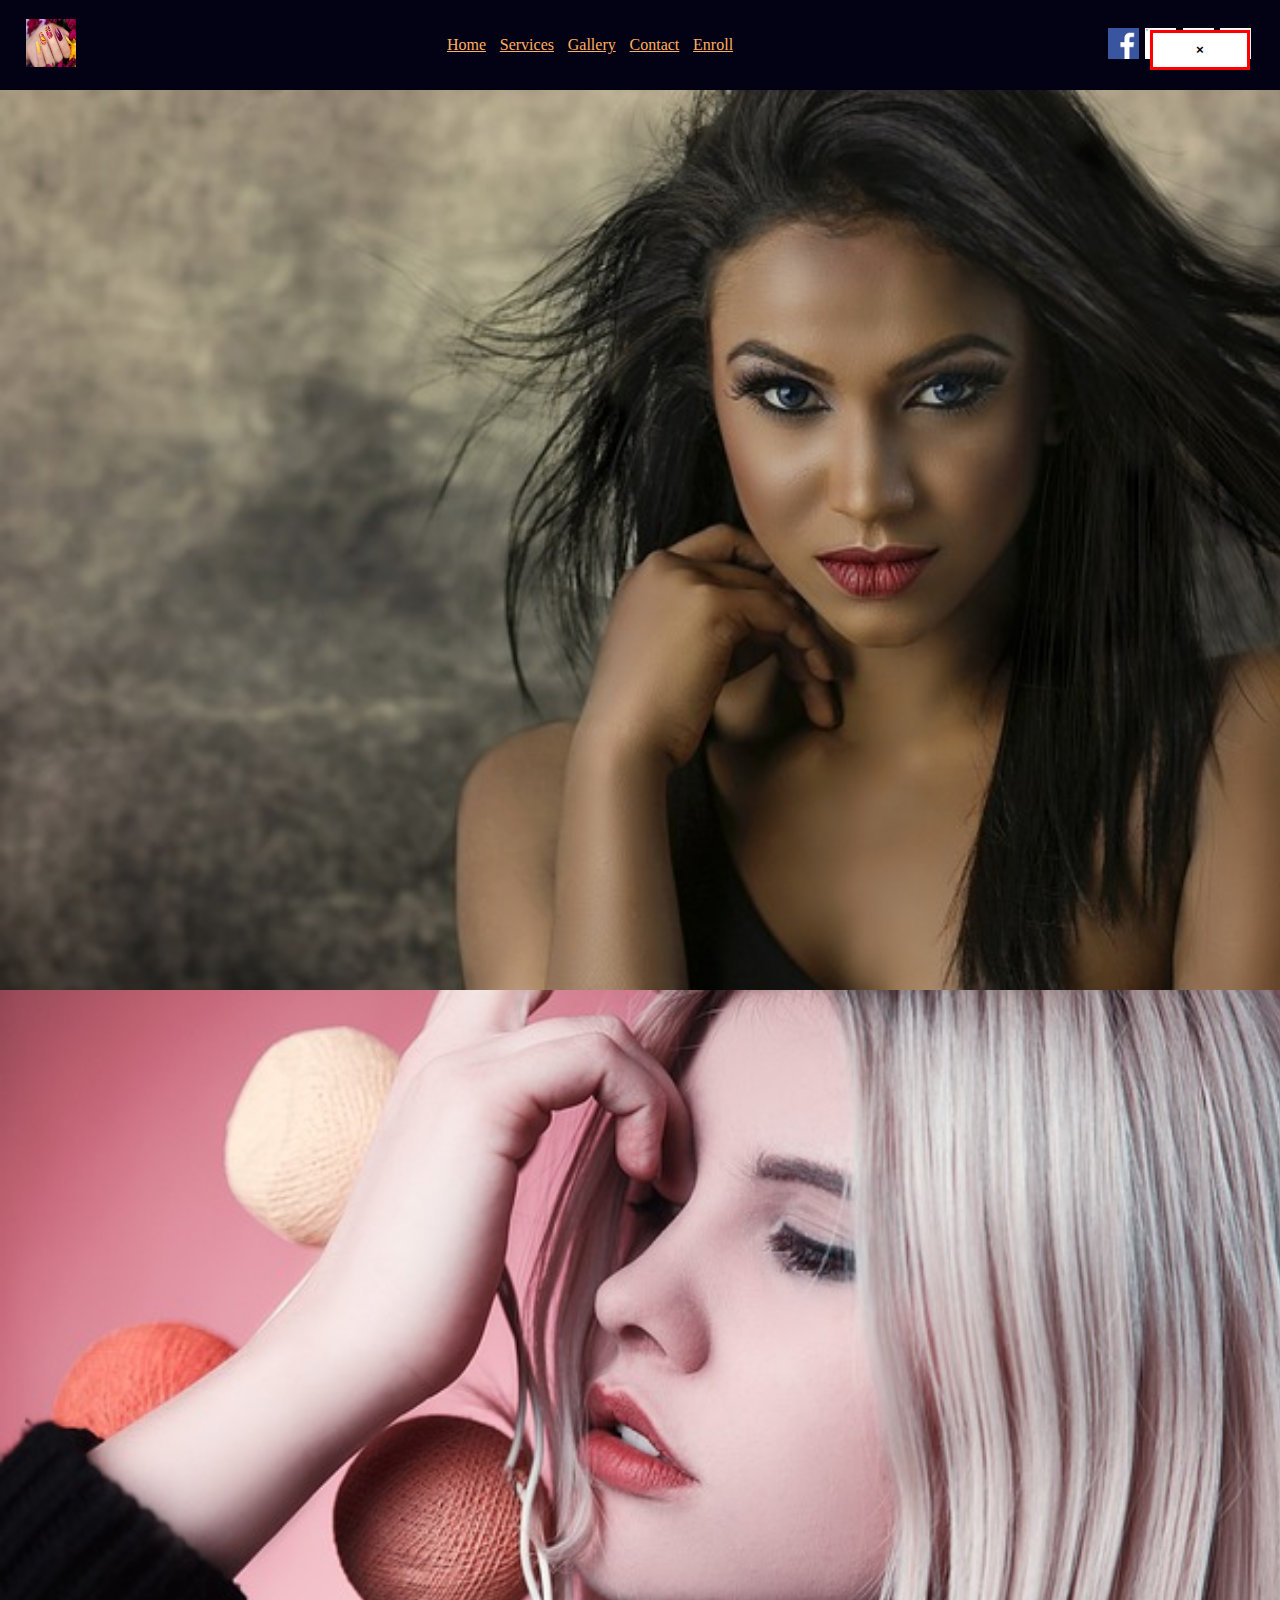
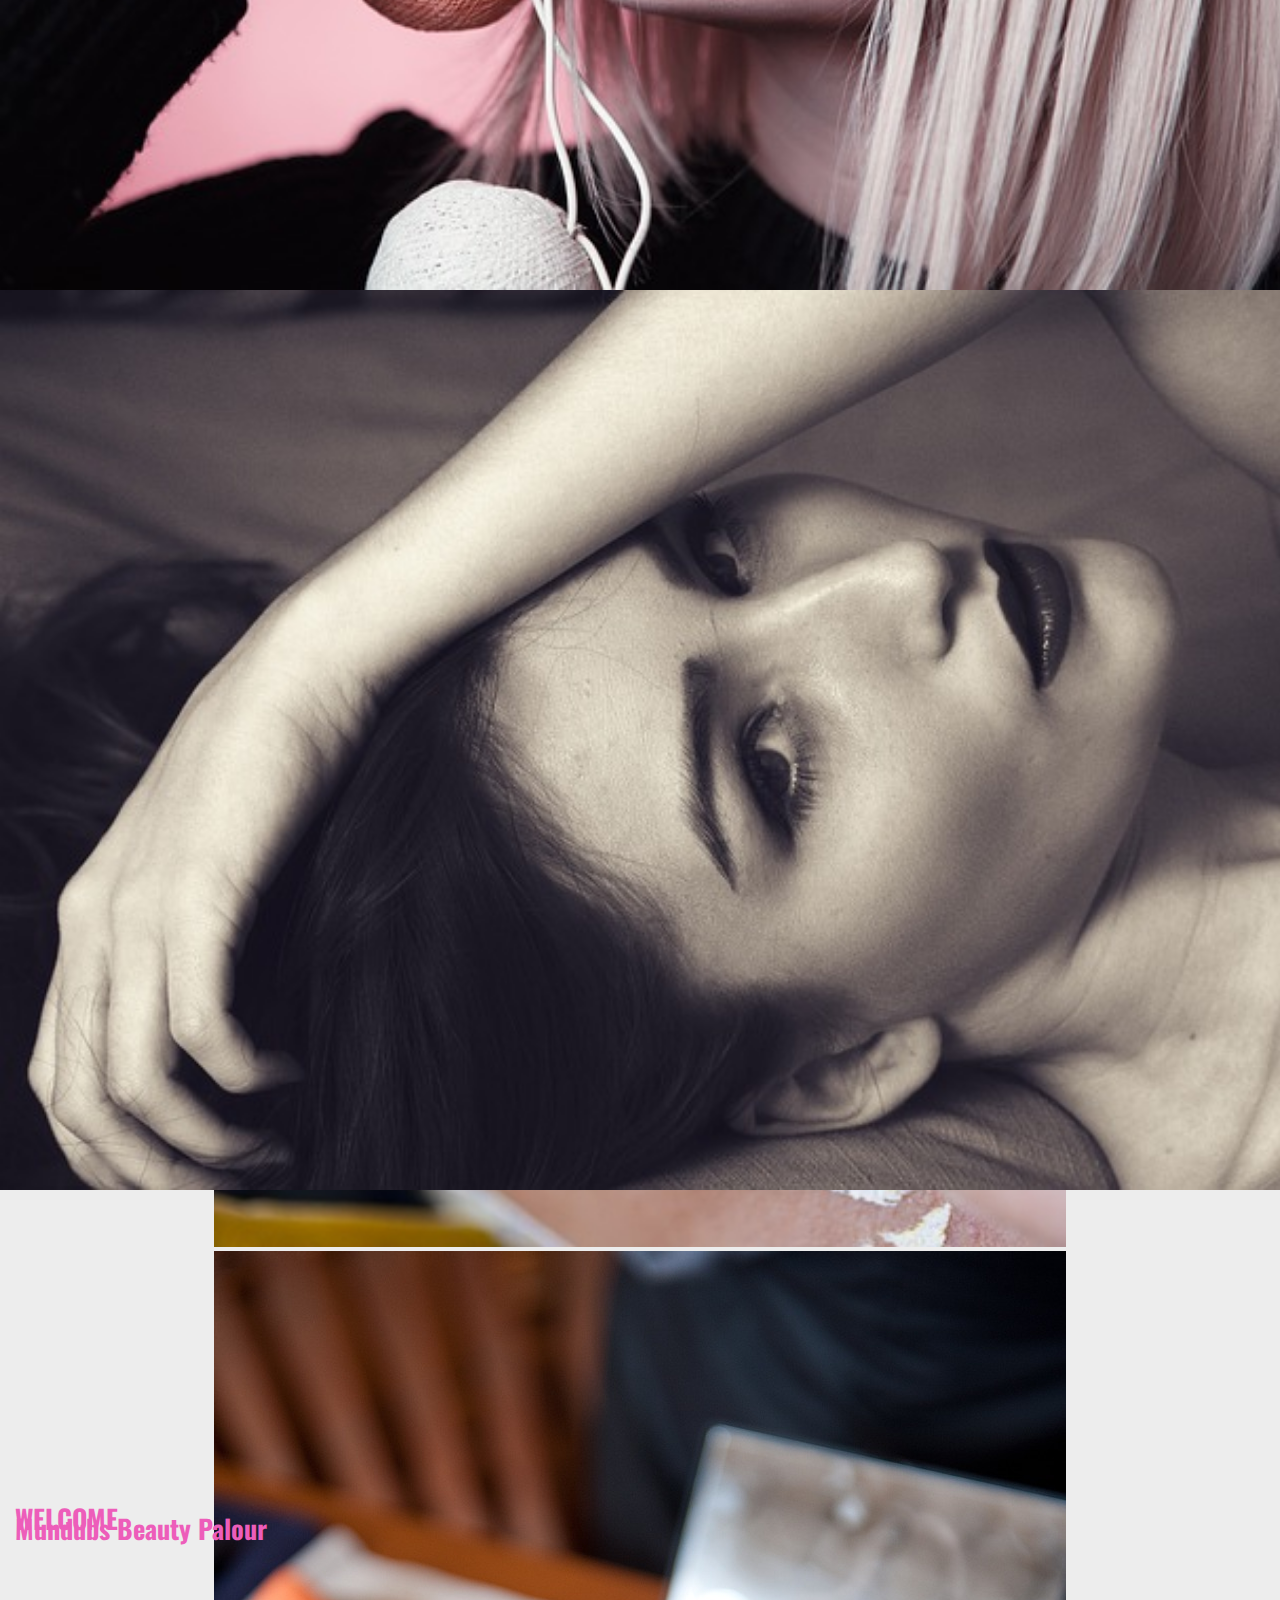
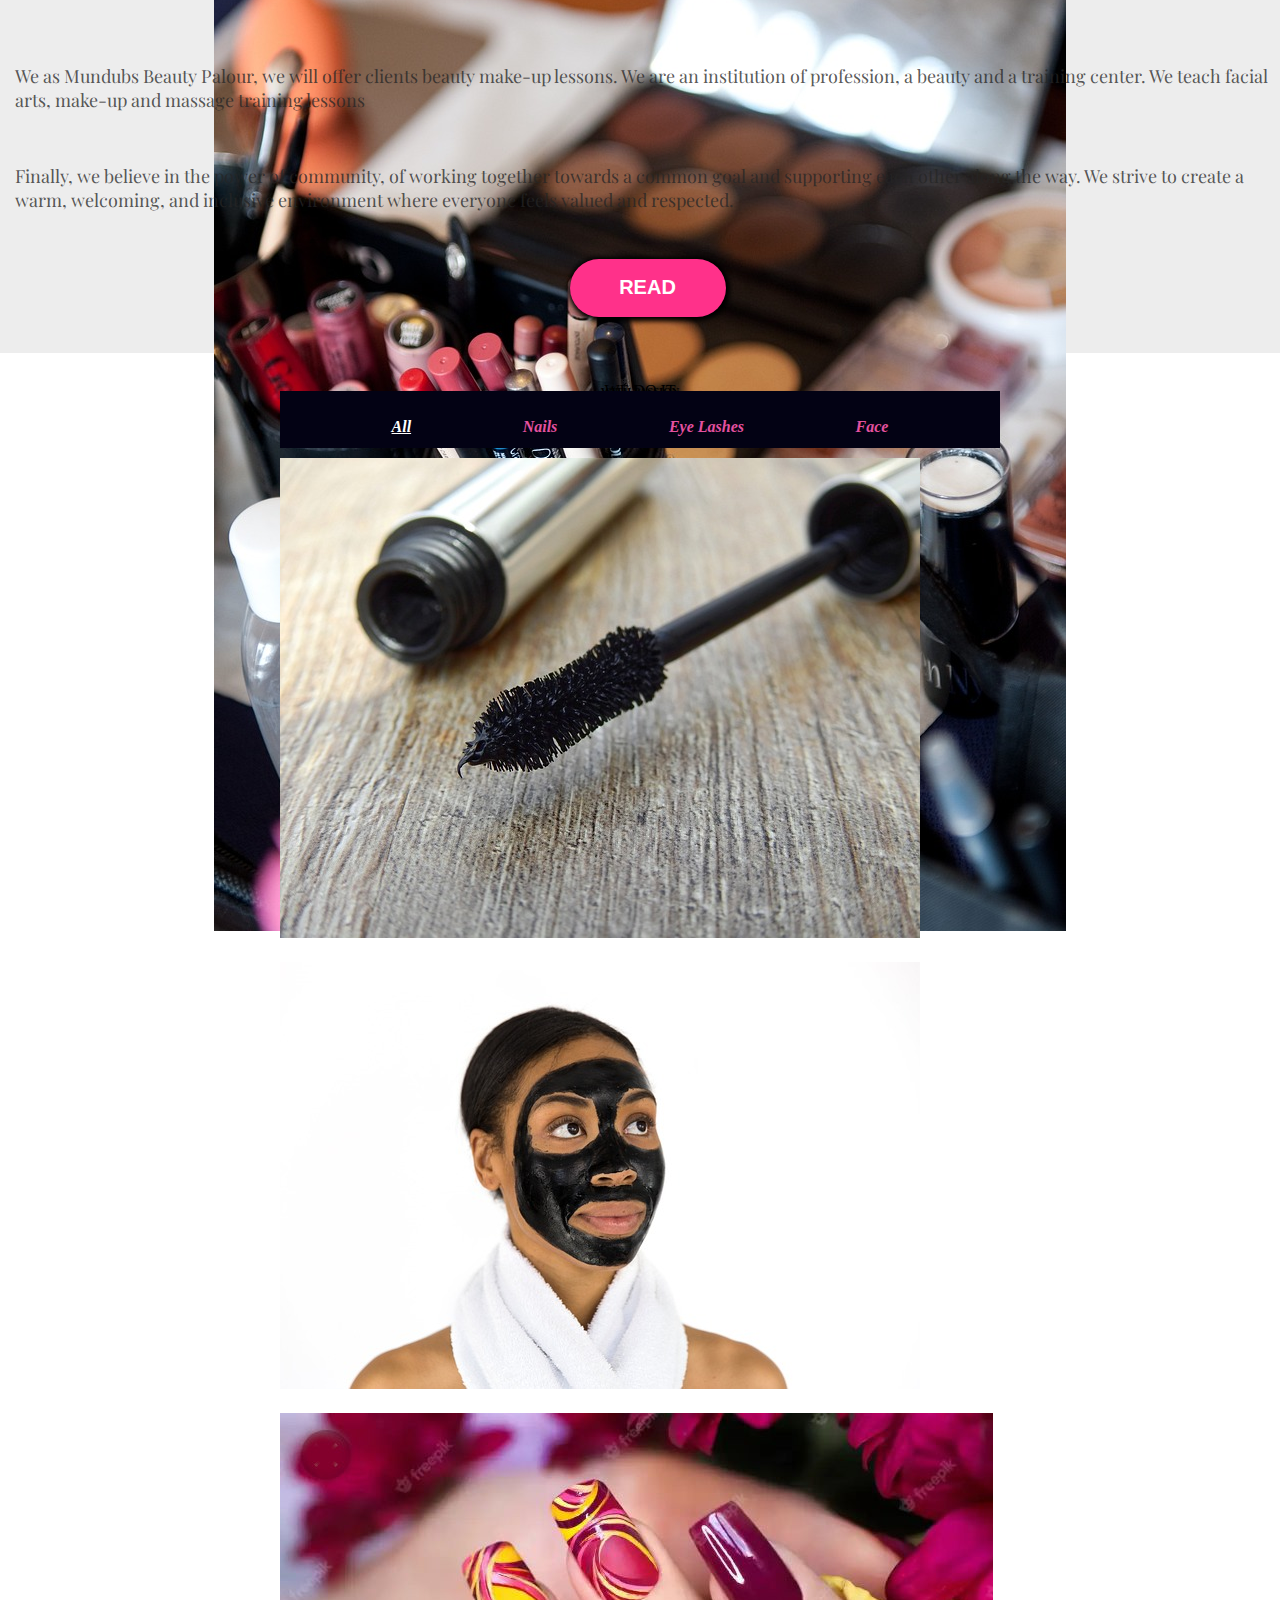
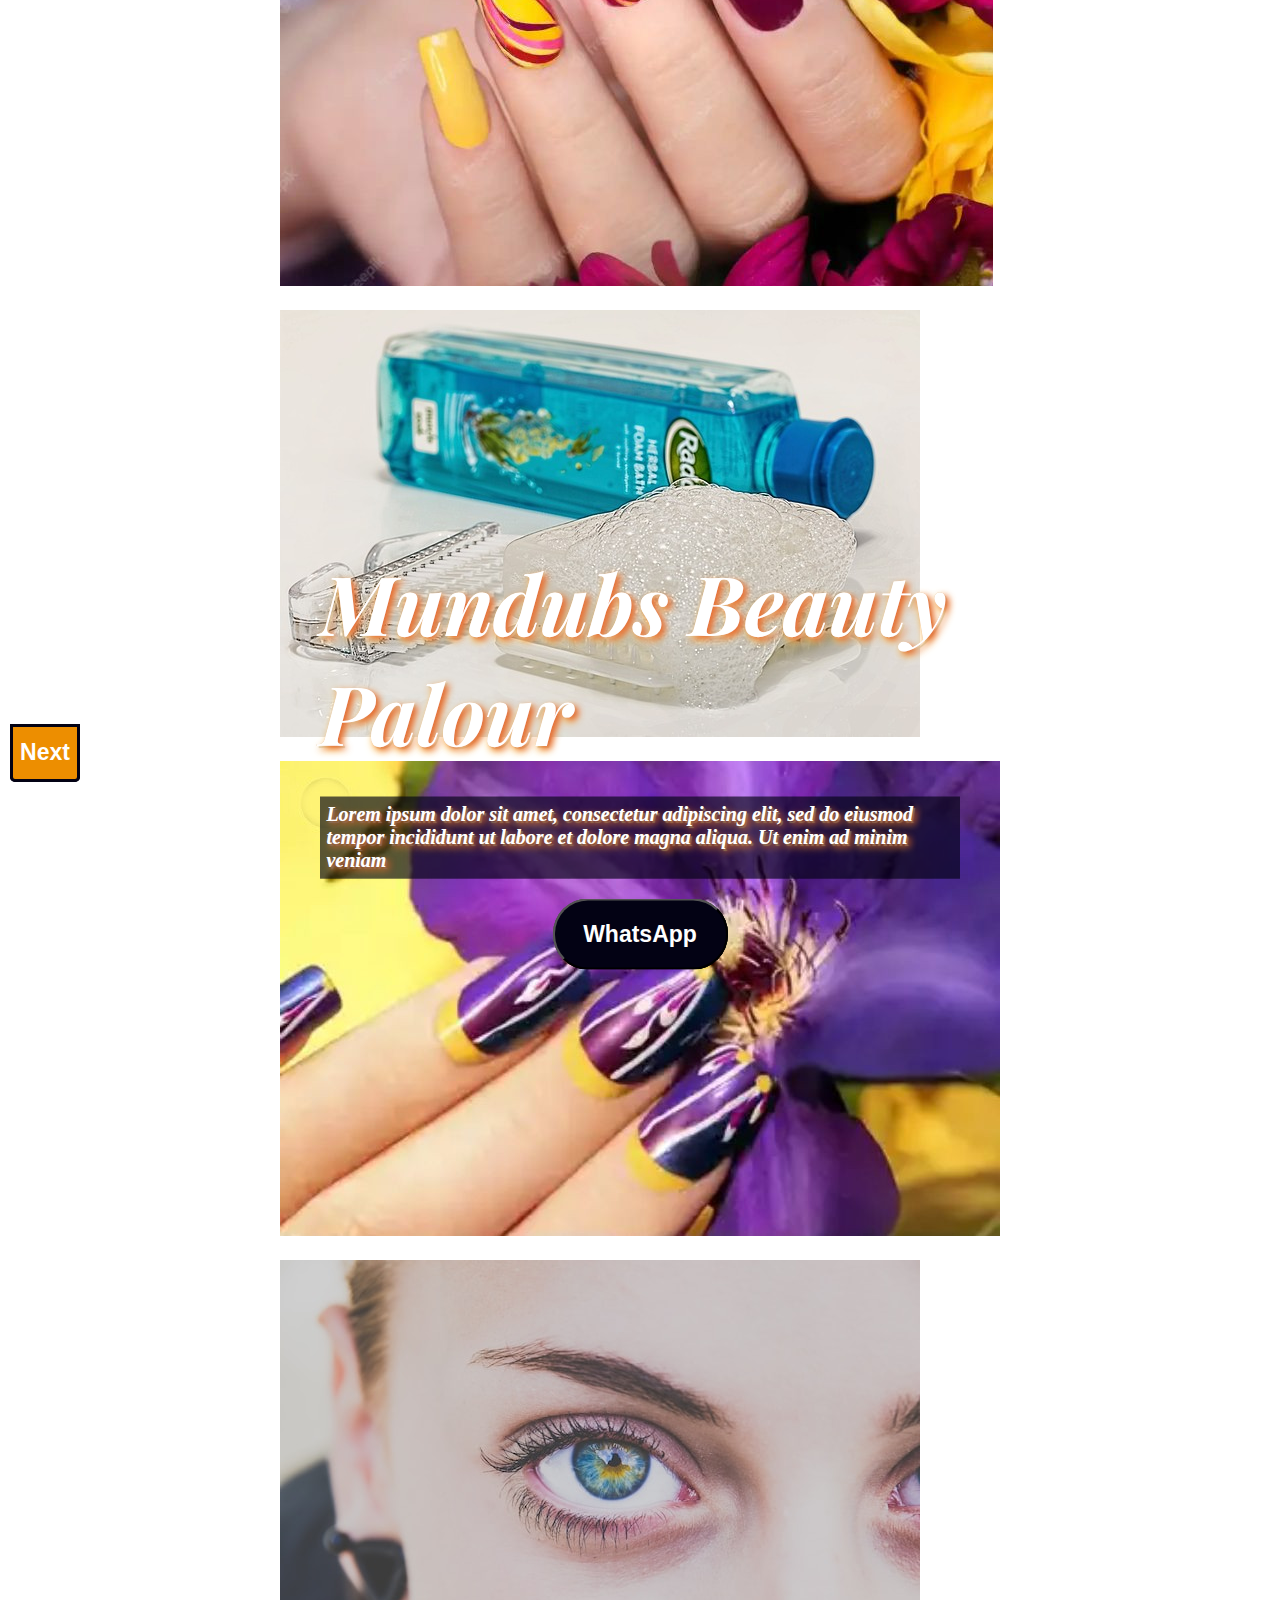
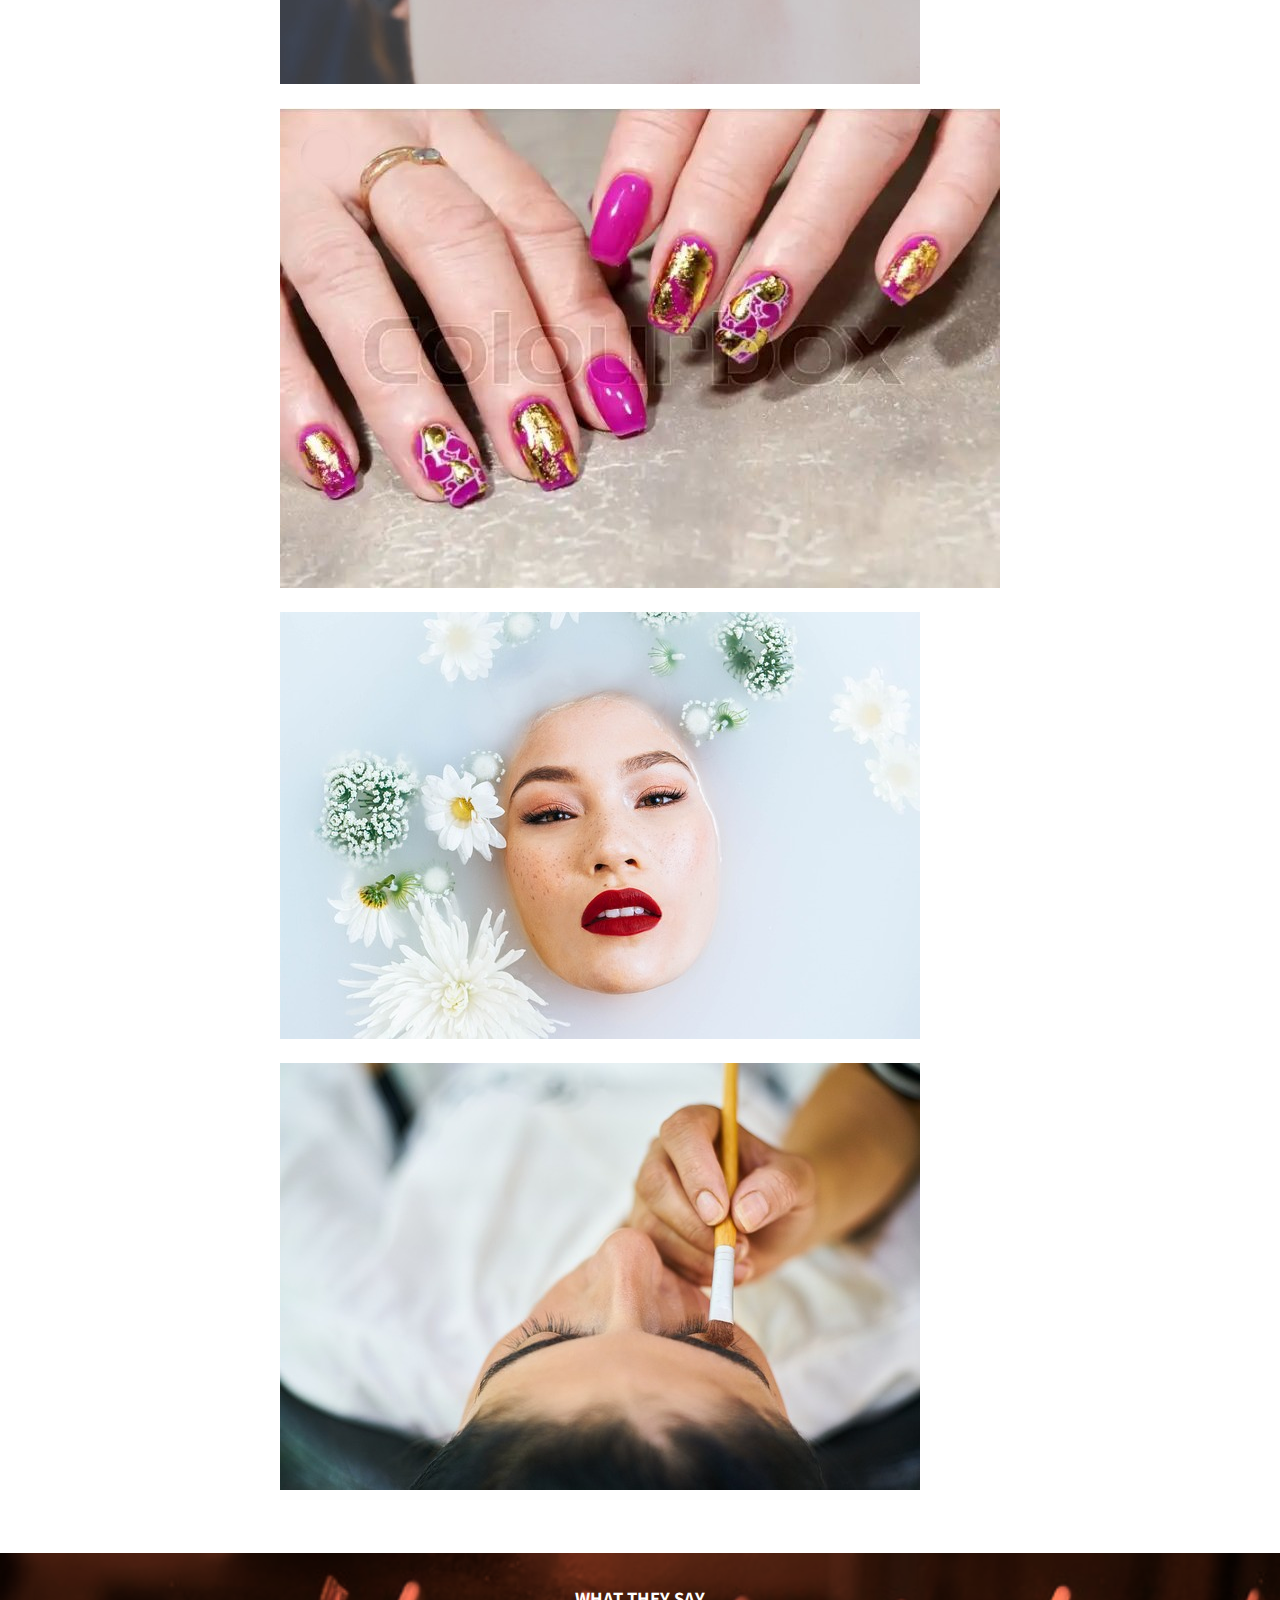
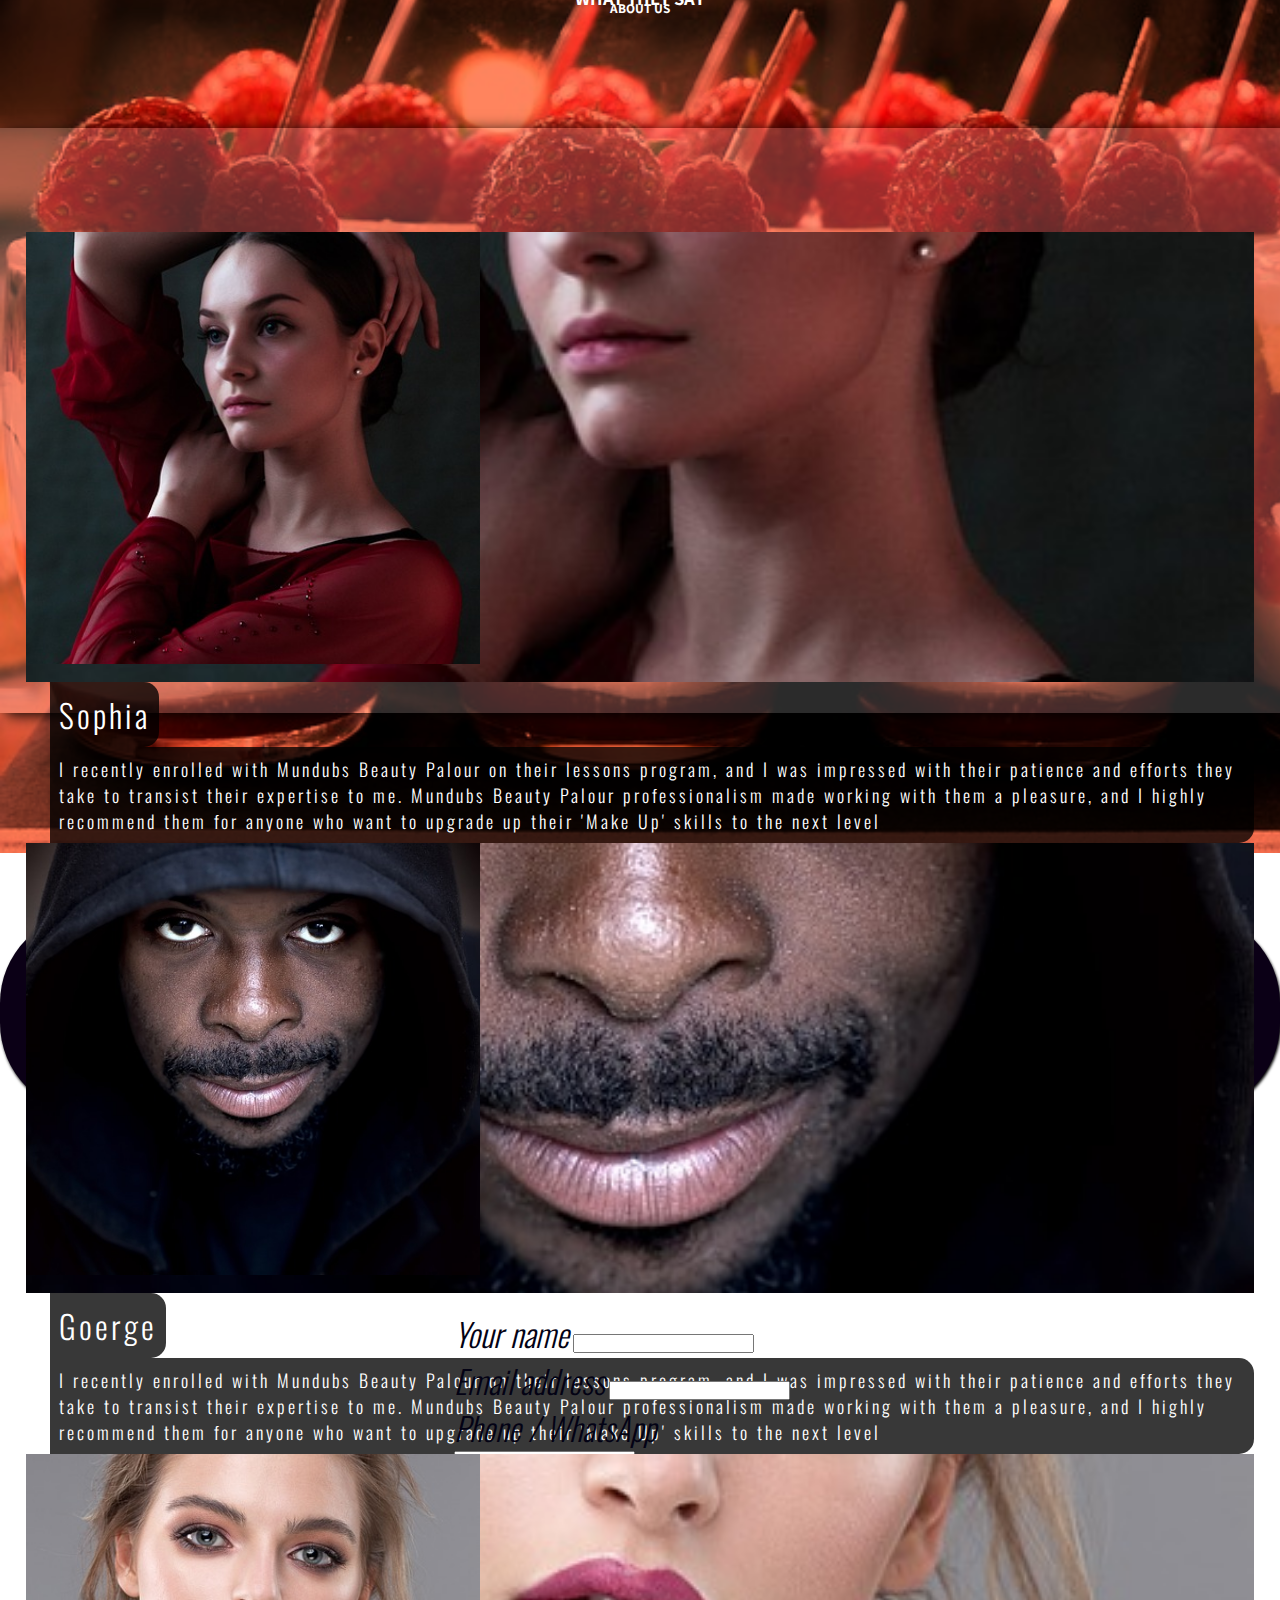
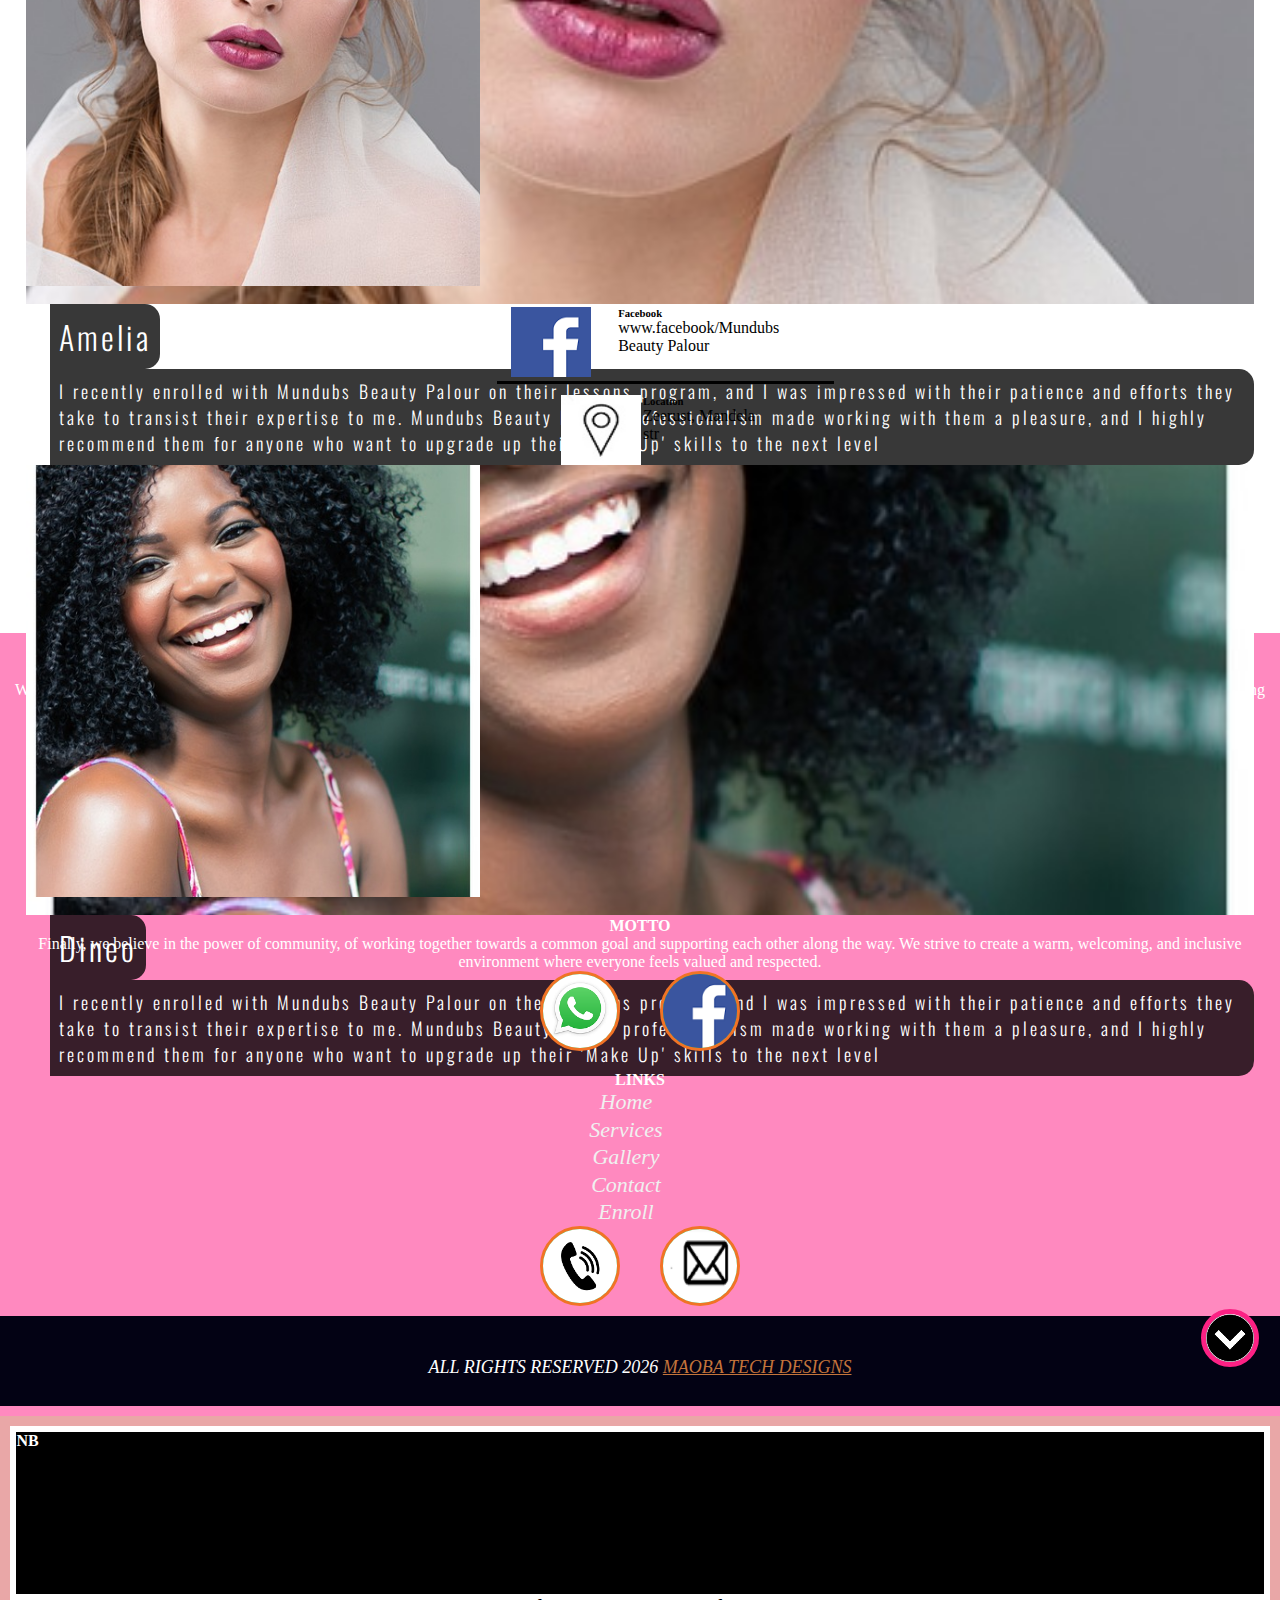
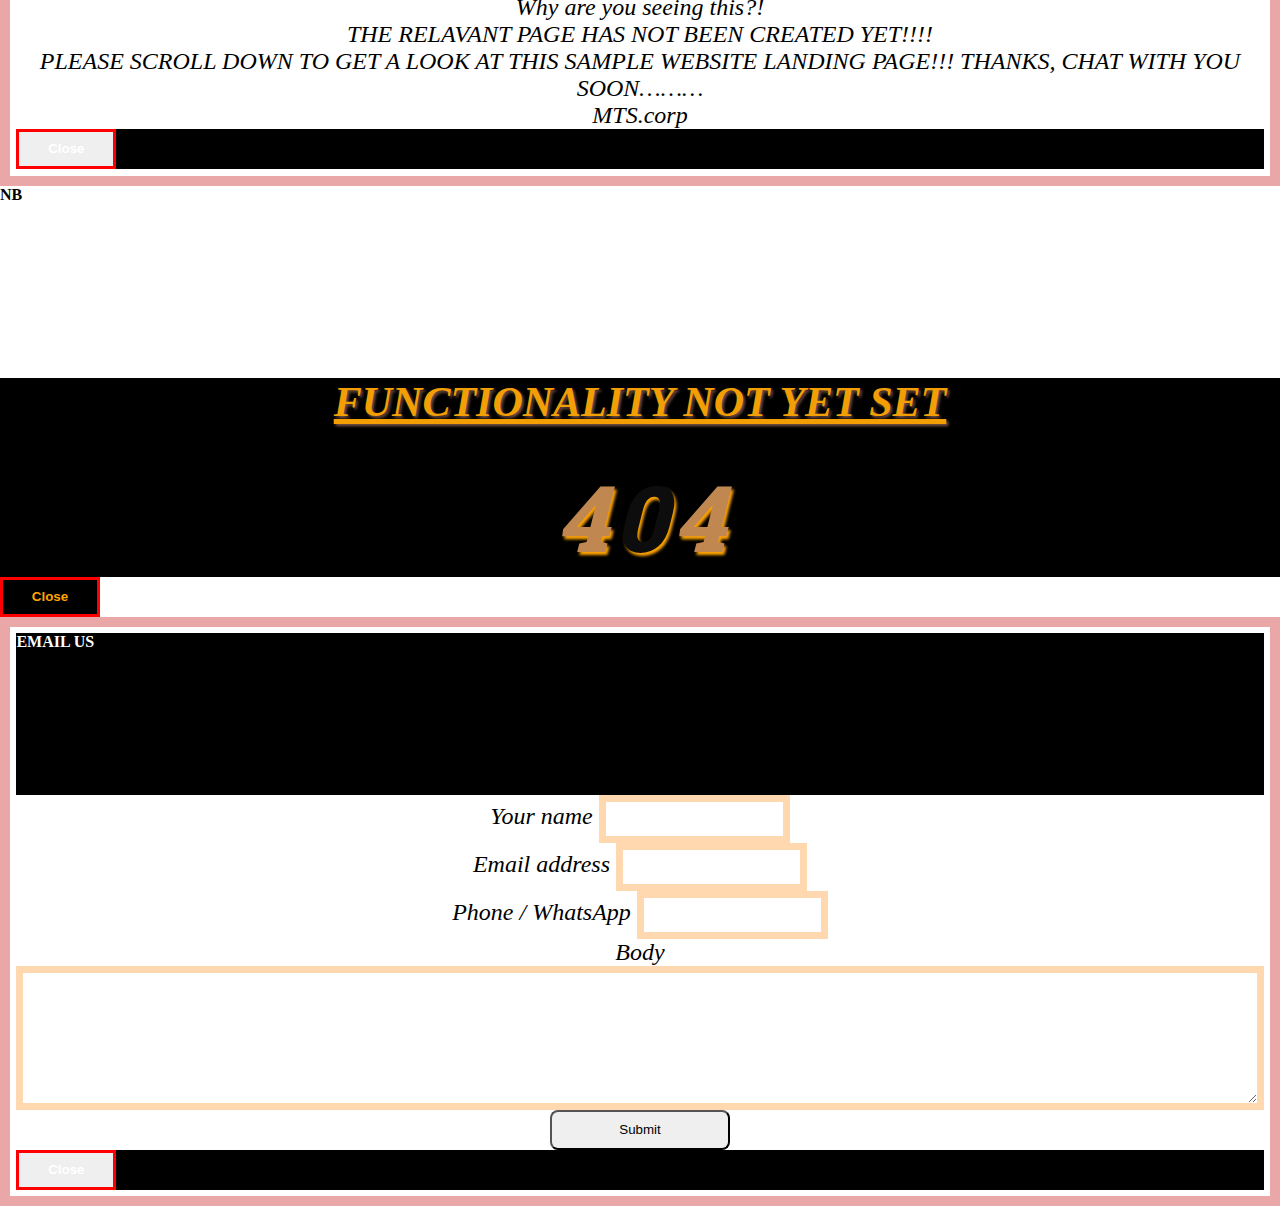
<file: index.html>
<!DOCTYPE html>
<html>
<head>
    <meta charset="utf-8">
	  <meta http-equiv="X-UA-Compatible" content="EI=egde">
	  <meta name="viewport" content="width=device-width, initial-scale=1">
    <title>Mundubs Beauty Palour</title>
    <link rel="stylesheet" href="https://cdn.jsdelivr.net/npm/bootstrap@5.2.3/dist/css/bootstrap.min.css" integrity="sha384-rbsA2VBKQhggwzxH7pPCaAqO46MgnOM80zW1RWuH61DGLwZJEdK2Kadq2F9CUG65" crossorigin="anonymous">
    <link rel="shortcut icon" type="images/png" href="../assets/favicon.png" />
    <link rel="stylesheet" href="../embeded/css/owl.carousel.min.css">
    <link rel="stylesheet" href="../embeded/css/magnific-popup.css">
    <!-- <link rel="stylesheet" href="../../embeded/css/bootstrap.min.css"> -->
    <link rel="stylesheet" href="../embeded/css/modals.css">
    <link rel="stylesheet" href="../embeded/css/style.css">
    <link rel="stylesheet" href="../embeded/css/resposive.css">
</head>
<body>
<header>
  <nav class="">
    <div id="hamburger">
      <div class="lines" id="line1"></div>
      <div class="lines" id="line2"></div>
      <div class="lines" id="line3"></div>
    </div>
    <a class="navbar-brand" href="../">
      <img src="../assets/logo.jpg" alt=Mundubs Beauty Palour-logo class="logo"/>
    </a>
      <ul class="links flex-cen">
        <li class="nav-links">
            <a class="nav-link active" href="../index.php">Home</a>
        </li>
        <li class="nav-links">
          <a class="nav-link" href="../services">Services</a>
        </li>
        <li class="nav-links">
            <a class="nav-link" href="../gallery">Gallery</a>
        </li>
        <li class="nav-links">
          <a class="nav-link" href="../contacts">Contact</a>
        </li>
        <li class="nav-links">
            <a class="nav-link" href="../auths" >Enroll</a>
        </li>
      </ul>
    <div class="flex-cen" id="nav-icons">
      <a data-toggle="modal" data-target="#function-modal">
        <img src="../assets/social/facebook.png" alt="social-media-icon" />
      </a>
      <a data-toggle="modal" data-target="function-modal">
        <img src="../assets/social/whatsapp.png" alt="social-media-icon" />
      </a>
      <a data-toggle="modal" data-target="#function-modal">
        <img src="../assets/social/call.png" alt="social-media-icon" />
      </a>
      <a data-toggle="modal" data-target="#mail-modal">
        <img src="../assets/social/email.png" alt="social-media-icon" />
      </a>
    </div> 
  </nav>

</header>
<main>
<a name="home"></a><section id="hero-caro" class="carousel slide carousel-fade">
  <div class="carousel-inner">
    <div class="carousel-item active">
      <img src="../assets/carousels/fashion.jpg" class=" w-100" alt=Mundubs Beauty Palour-eggs />
      <div class="overlay flexy-col">
        <h3>Mundubs Beauty Palour</h3>
        <p>Lorem ipsum dolor sit amet, consectetur adipiscing elit, sed do eiusmod tempor incididunt ut labore et dolore magna aliqua. Ut enim ad minim veniam</p>
        <a data-toggle="modal" data-target="#function-modal">
            <button class="hero-func">Email Us</button>
        </a>
      </div>
    </div>
    <div class="carousel-item">
    <img src="../assets/carousels/girl.jpg" class=" w-100" alt=Mundubs Beauty Palour-table />
    <div class="overlay">
        <h3>Mundubs Beauty Palour</h3>
        <p>Lorem ipsum dolor sit amet, consectetur adipiscing elit, sed do eiusmod tempor incididunt ut labore et dolore magna aliqua. Ut enim ad minim veniam</p>
        <a data-toggle="modal" data-target="#function-modal">
            <button class="hero-func">Call Us</button>
        </a>
      </div>
    </div>
    <div class="carousel-item">
    <img src="../assets/carousels/woman.jpg" class=" w-100" alt=Mundubs Beauty Palour-cookies />
    <div class="overlay">
        <h3>Mundubs Beauty Palour</h3>
        <p>Lorem ipsum dolor sit amet, consectetur adipiscing elit, sed do eiusmod tempor incididunt ut labore et dolore magna aliqua. Ut enim ad minim veniam</p>
        <a data-toggle="modal" data-target="#function-modal">
            <button class="hero-func">WhatsApp</button>
        </a>
      </div>
    </div>
  </div>
  <button class="carousel-control-prev" type="button" data-bs-target="#hero-caro" data-bs-slide="prev">
    <span class="carousel-control-prev-icon" aria-hidden="true"></span>
    <span class="visually-hidden">Previous</span>
  </button>
  <button class="carousel-control-next" type="button" data-bs-target="#hero-caro" data-bs-slide="next">
    <span class="carousel-control-next-icon" aria-hidden="true"></span>
    <span class="visually-hidden">Next</span>
  </button>
</section>
<!-- ========================================== 
HERO END
BEGINING OF INTRO
========================================== -->
<section class="container-fluid" id="intro">
    <div class="container">
    <h2>Mundubs Beauty Palour</h2>
        <div class="row">
            <article class="col-lg-3 col-md-3 col-sm-12">
                <aside class="flex-col">
                    <img src="../assets/intro/cookies.jpg" alt='Mundubs Beauty Palour-imgaes' />
                    <h5>Facial</h5>
                    <p>Lorem ipsum dolor sit amet, consectetur adipiscing elit, sed do eiusmod tempor incididunt ut labore et dolore magna aliqua. Ut enim ad minim veniam</p>
                </aside>
            </article>
            <article class="col-lg-6 col-md-6 col-sm-12">
                <aside class="flex-col">
                    <img src="../assets/intro/three.png" alt='Mundubs Beauty Palour-imgaes' />
                    <h5>Nails</h5>
                    <p>Lorem ipsum dolor sit amet, consectetur adipiscing elit, sed do eiusmod tempor incididunt ut labore et dolore magna aliqua. Ut enim ad minim veniam, quis nostrud exercitation ullamco laboris nisi ut aliquip ex ea commodo consequat. Duis aute irure dolor in reprehenderit in voluptate velit esse cillum dolore eu fugiat nulla pariatur.</p>
                </aside>
            </article>
            <article class="col-lg-3 col-md-3 col-sm-12">
                <aside class="flex-col">
                    <img src="../assets/intro/muffins.jpg" alt='Mundubs Beauty Palour-imgaes' />
                    <h5>Hair</h5>
                    <p>Lorem ipsum dolor sit amet, consectetur adipiscing elit, sed do eiusmod tempor incididunt ut labore et dolore magna aliqua. Ut enim ad minim veniam</p>
                </aside>
            </article>
        </div>
    </div>
</section>
<!-- ========================================== 
END INTRO
BEGINING OF ABOUT
========================================== -->
<section class="container-fluid flexy" id="about">
    <div class="container">
        <div class="row">
            <article class="col-lg-6 col-md-6 col-sm-12">
                <aside class="flex-cen">
                    <div class="row">
                        <div class="col-lg-6 col-md-6 col-sm-6">
                            <img src="../assets/welcome/woman-g05630fe14_640.jpg" alt='Mundubs Beauty Palour-office' />
                        </div>
                            <div class="col-lg-6 col-md-6 col-sm-6">
                                <img src="../assets/welcome/makeup-gba4f2fec2_1280.jpg" alt='Mundubs Beauty Palour-office' />
                            </div>
                    </div>
                </aside>
            </article>
            <article class="col-lg-6 col-md-6 col-sm-12 content">
                <aside class="flex-col">
                    <div class="flex-col">
                        <figure class="heading">
                            <p class="welcome">WELCOME</p>
                            <h4>Mundubs Beauty Palour</h4>
                        </figure>
                        <p class="detail">We as Mundubs Beauty Palour, we will offer clients beauty make-up lessons.  We are an institution of profession, a beauty and a training center. We teach facial arts, make-up and massage training lessons</p>
                        <p class="detail">Finally, we believe in the power of community, of working together towards a common goal and supporting each other along the way. We strive to create a warm, welcoming, and inclusive environment where everyone feels valued and respected.</p>
                    </div>
                    <div class="flex-col">
                    <a data-toggle="modal" data-target="#function-modal">
                        <button class="readomore">READ</button>
                    </a>
                    </div>
                </aside>
            </article>
        </div>
    </div>
</section>
<!-- ========================================== 
HERO E ABOUT
BEGINING OF OFFERS
========================================== -->
<!-- <section class="container-fluid choose-ovals flexy" id="offers">
    <div class="container">
        <h3>OUR OFFERS</h3>
        <div class="row">
            <article class="col-lg-4 col-md-3 col-sm-12">
                <aside class="ovals flex-col">
                    <img src="assets/ovals/" alt=Mundubs Beauty Palour why-us />
                    <h5>Facials</h5>
                    <p>Lorem ipsum dolor sit amet, consectetur adipiscing elit, sed do eiusmod tempor incididunt ut labore et dolore magna aliqua. Ut enim ad minim veniam</p> 
                    <button>ENQUIRE</button>
                </aside>
            </article>
            <article class="col-lg-4 col-md-3 col-sm-12">
                <aside class="ovals flex-col">
                    <img src="assets/ovals/" alt=Mundubs Beauty Palour why-us />
                    <h5>Facials</h5>
                    <p>Lorem ipsum dolor sit amet, consectetur adipiscing elit, sed do eiusmod tempor incididunt ut labore et dolore magna aliqua. Ut enim ad minim veniam</p> 
                    <button>NAILS</button>
                </aside>
            </article>
            <article class="col-lg-4 col-md-3 col-sm-12">
                <aside class="ovals flex-col">
                    <img src="assets/ovals/" alt=Mundubs Beauty Palour why-us />
                    <h5>Facials</h5>
                    <p>Lorem ipsum dolor sit amet, consectetur adipiscing elit, sed do eiusmod tempor incididunt ut labore et dolore magna aliqua. Ut enim ad minim veniam</p> 
                    <button>HAIR</button>
                </aside>
            </article>
        </div>
    </div>
</section> -->
<!-- ========================================== 
OFFERS END
BEGINING OF ABOUT
========================================== -->
<section class="container-fluid flexy portfolio" id="why-choose-us">
    <div class="container">
        <div class="row">
            <article class="col-lg-6 col-md-6">
                <aside class="flexy-col" style="line-height: 0px">
                    <p>WE DO IT</p>
                    <h6>WITH PASSION</p>
                </aside>
            </article>
            <article class="col-lg-6 col-md-6">
                <aside class="flex-cen">
                    <div class="flexy filters">
                        <p class='filt-btn active' onclick="filterCater(this)">All</p>
                        <p class='filt-btn' onclick="filterCater(this)">Nails</p>
                        <p class='filt-btn' onclick="filterCater(this)">Eye Lashes</p>
                        <p class='filt-btn' onclick="filterCater(this)">Face</p>
                    </div>
                </aside>
            </article>
        </div>
        <div class="row">
            <div class="column eyelashes col-lg-4 col-md-4 col-sm-6">
                <div class="port-cont">
					<a href="../assets/filters/eyelash.jpg" title="">
                    <img src="../assets/filters/eyelash.jpg" alt=Mundubs Beauty Palour-images  class="img-fluid">
					</a>
				</div>
            </div>
            <div class="column hair col-lg-4 col-md-4 col-sm-6">
                <div class="port-cont">
					<a href="../assets/filters/face-mask.jpg" title="">
						<img src="../assets/filters/face-mask.jpg" alt=Mundubs Beauty Palour-images class="img-fluid">
					</a>
				</div>
            </div>
            <div class="column nails col-lg-4 col-md-4 col-sm-6">
                <div class="port-cont">
					<a href="../assets/filters/nails.jpg" title="">
                    <img src="../assets/filters/nails.jpg" alt=Mundubs Beauty Palour-images  class="img-fluid">
					</a>
				</div>
            </div>

            <div class="column hair col-lg-4 col-md-4 col-sm-6">
                <div class="port-cont">
					<a href="../assets/filters/clour.jpg" title="">
                    <img src="../assets/filters/clour.jpg" alt=Mundubs Beauty Palour-images  class="img-fluid">
					</a>
				</div>
            </div>
            <div class="column nails col-lg-4 col-md-4 col-sm-6">
                <div class="port-cont">
					<a href="../assets/filters/nails1.jpg" title="">
                    <img src="../assets/filters/nails1.jpg" alt=Mundubs Beauty Palour-images  class="img-fluid">
					</a>
				</div>
            </div>
            <div class="column eyelashes col-lg-4 col-md-4 col-sm-6">
                <div class="port-cont">
					<a href="../assets/filters/eyelash1.jpg" title="">
                    <img src="../assets/filters/eyelash1.jpg" alt=Mundubs Beauty Palour-images  class="img-fluid">
					</a>
				</div>
            </div>

            <div class="column nails col-lg-4 col-md-4 col-sm-6">
                <div class="port-cont">
					<a href="../assets/filters/nails2.jpg" title="">
                    <img src="../assets/filters/nails2.jpg" alt=Mundubs Beauty Palour-images  class="img-fluid">
					</a>
				</div>
            </div>
            <div class="column hair col-lg-4 col-md-4 col-sm-6">
                <div class="port-cont">
					<a href="../assets/filters/face.jpg" title="">
                    <img src="../assets/filters/face.jpg" alt=Mundubs Beauty Palour-images  class="img-fluid">
					</a>
				</div>
            </div>
            <div class="column eyelashes col-lg-4 col-md-4 col-sm-6">
                <div class="port-cont">
					<a href="../assets/filters/eyelash2.jpg" title="">
                    <img src="../assets/filters/eyelash2.jpg" alt=Mundubs Beauty Palour-images  class="img-fluid">
					</a>
				</div>
            </div>
        </div>
    </div>
</section>
<!-- ========================================== 
WHY CHOOSE US END
BEGINING OF ABOUT
========================================== -->
<section id="reviews" class="flex-col container-fluid">
    <div class="heading">
        <h3>WHAT THEY SAY</h3>
        <h5>ABOUT US</h5>
    </div>
<article class="carousel carousel-dark slide container" id="testimonials">
  <div class="carousel-indicators">
    <button type="button" data-bs-target="#testimonials" data-bs-slide-to="0" class="active" aria-current="true" aria-label="Slide 1"></button>
    <button type="button" data-bs-target="#testimonials" data-bs-slide-to="1" aria-label="Slide 2"></button>
    <button type="button" data-bs-target="#testimonials" data-bs-slide-to="2" aria-label="Slide 3"></button>
    <button type="button" data-bs-target="#testimonials" data-bs-slide-to="3" aria-label="Slide 3"></button>
  </div>
  <div class="carousel-inner">
    <div class="carousel-item active" data-bs-interval="10000" id="caro1">
      <div class="row">
        <article class="col-lg-6 col-md-6">
            <aside class="flex-col"></aside>
        </article>
        <article class="col-lg-6 col-md-6">
            <aside class="flex-col">
                <h4>Sophia</h4>
                <p>I recently enrolled with Mundubs Beauty Palour on their lessons program, and I was impressed with their patience and efforts they take to transist their expertise to me. Mundubs Beauty Palour professionalism made working with them a pleasure, and I highly recommend them for anyone who want to upgrade up their 'Make Up' skills to the next level</p>
                <div class="flex-cen social-icons">
                    <img src="../assets/social/whatsapp.png" alt="whatsapp-icon" />
                    <img src="../assets/social/facebook.png" alt="facebook-icon" />
                </div>
            </aside>
        </article>
      </div>
    </div>
    <div class="carousel-item " data-bs-interval="10000" id="caro2">
      <div class="row">
        <article class="col-lg-6 col-md-6">
            <aside class="flex-col"></aside>
        </article>
        <article class="col-lg-6 col-md-6">
            <aside class="flex-col">
                <h4>Goerge</h4>
                <p>I recently enrolled with Mundubs Beauty Palour on their lessons program, and I was impressed with their patience and efforts they take to transist their expertise to me. Mundubs Beauty Palour professionalism made working with them a pleasure, and I highly recommend them for anyone who want to upgrade up their 'Make Up' skills to the next level</p>
                <div class="flex-cen social-icons">
                    <img src="../assets/social/whatsapp.png" alt="whatsapp-icon" />
                    <img src="../assets/social/facebook.png" alt="facebook-icon" />
                </div>
            </aside>
        </article>
      </div>
    </div>
    <div class="carousel-item " data-bs-interval="10000" id="caro3">
      <div class="row">
        <article class="col-lg-6 col-md-6">
            <aside class="flex-col"></aside>
        </article>
        <article class="col-lg-6 col-md-6">
            <aside class="flex-col">
                <h4>Amelia</h4>
                <p>I recently enrolled with Mundubs Beauty Palour on their lessons program, and I was impressed with their patience and efforts they take to transist their expertise to me. Mundubs Beauty Palour professionalism made working with them a pleasure, and I highly recommend them for anyone who want to upgrade up their 'Make Up' skills to the next level</p>
                <div class="flex-cen social-icons">
                    <img src="../assets/social/whatsapp.png" alt="whatsapp-icon" />
                    <img src="../assets/social/facebook.png" alt="facebook-icon" />
                </div>
            </aside>
        </article>
      </div>
    </div>
    <div class="carousel-item " data-bs-interval="10000" id="caro4">
      <div class="row">
        <article class="col-lg-6 col-md-6">
            <aside class="flex-col"></aside>
        </article>
        <article class="col-lg-6 col-md-6">
            <aside class="flex-col">
                <h4>Dineo</h4>
                <p>I recently enrolled with Mundubs Beauty Palour on their lessons program, and I was impressed with their patience and efforts they take to transist their expertise to me. Mundubs Beauty Palour professionalism made working with them a pleasure, and I highly recommend them for anyone who want to upgrade up their 'Make Up' skills to the next level</p>
                <div class="flex-cen social-icons">
                    <img src="../assets/social/whatsapp.png" alt="whatsapp-icon" />
                    <img src="../assets/social/facebook.png" alt="facebook-icon" />
                </div>
            </aside>
        </article>
      </div>
    </div>
  </div>
  </article>
</section>
<!-- ========================================== 
TESTIMONIALS END
BEGINING OF DIVIDER
========================================== -->
<div class="container-fluid" id="section-divider">
        <article>
            <aside class="flexy">
                <div class="flexy-col">
                    <h3>APPLICATION ARE NOW OPEN</h3>
                    <p class="numbers">064 4606 472</p>
                </div>
                <div class="flexy-col">
                    <h3>EROLL WITH US</h3>
                    <a data-toggle="modal" data-target="#function-modal"><p class="clickme">Here..</p></a>
                </div>
            </aside>
        </article>
</div>
<!-- ========================================== 
TESTIMONIALS END
BEGINING OF DIVIDER
========================================== -->
<!-- <section class="container-fluid" id="">
    <div class="container">
        <div class="row">
            <article class="col-lg-4 col-md-4 col-sm-12">
                <aside>

                </aside>
            </article>
        </div>
    </div>
</section> -->
<!-- =================================================== 

 ======================================================-->
<section class="container-fluid flexy" id="footer-contacts">
    <div class="container">
        <div class="row">
            <article class="col-lg-6 col-md-6 col-sm-12 flexy">
                <aside>
                <form>
                    <div class="mb-3">
                        <label for="exampleInputEmail1" class="form-label">Your name</label>
                        <input type="email" class="form-control" id="name" aria-describedby="emailHelp" name="name">
                        
                    </div>
                    <div class="mb-3">
                        <label for="exampleInputEmail1" class="form-label">Email address</label>
                        <input type="email" class="form-control" id="email" aria-describedby="emailHelp" name="email">
                        
                    </div>
                    <div class="mb-3">
                        <label for="exampleInputEmail1" class="form-label">Phone / WhatsApp</label>
                        <input type="email" class="form-control" id="phone" aria-describedby="emailHelp" name="phone">
                        
                    </div>
                    <div class="mb-3">
                        <label for="exampleInputEmail1" class="form-label">Body</label>
                        <textarea id="body" name="body" placeholder="How may we help you ?">

                        </textarea>
                    </div>
                    <!-- <button type="submit" class="btn" name="emailup" onclick="emailUp(e)">SEND</button> -->
                </form>
                <a data-toggle="modal" data-target="#function-modal"><button type="submit" class="btn" name="emailup" onclick="emailUp(e)">SEND</button></a>
                </aside>
            </article>
            <article class="col-lg-6 col-md-6 col-sm-12 flexy" id="details">
                <aside>
                    <div class="flex-cen">
                        <a data-toggle="modal" data-target="#function-modal">
                            <img src="../assets/social/email.png" alt=Mundubs Beauty Palour-images />
                        </a>
                        <div class="flex-col">
                            <a data-toggle="modal" data-target="#mail-modal">
                                <h6>Email</h6>
                            </a>
                            <a data-toggle="modal" data-target="#mail-modal">
                                <p>info@Mundubsbeautypalour.com</p>
                            </a>
                        </div>
                    </div>
                    <div class="flex-cen">
                        <a data-toggle="modal" data-target="#function-modal">
                            <img src="../assets/social/tell.png" alt=Mundubs Beauty Palour-images />
                        </a>
                        <div class="flex-col">
                            <a data-toggle="modal" data-target="#function-modal">
                                <h6>Phone</h6>
                            </a>
                            <a data-toggle="modal" data-target="#function-modal">
                                <p>064 4606 472</p>
                            </a>
                        </div>
                    </div>
                    <div class="flex-cen">
                        <a data-toggle="modal" data-target="#function-modal">
                            <img src="../assets/social/facebook.png" alt=Mundubs Beauty Palour-images />
                        </a>
                        <div class="flex-col">
                            <a data-toggle="modal" data-target="#function-modal">
                                <h6>Facebook</h6>
                            </a>
                            <a data-toggle="modal" data-target="#function-modal">
                                <p>www.facebook/Mundubs Beauty Palour</p>
                            </a>
                        </div>
                    </div>
                    <div class="flex-cen">
                        <a data-toggle="modal" data-target="#function-modal">
                            <img src="../assets/social/location-icon.jpg" alt=Mundubs Beauty Palour-images />
                        </a>
                        <div class="flex-col">
                            <a data-toggle="modal" data-target="#function-modal">
                                <h6>Location</h6>
                            </a>
                            <a data-toggle="modal" data-target="#function-modal">
                                <p>Zeerust, Mandela str</p>
                            </a>
                        </div>
                    </div>
                </aside>
            </article>
        </div>
    </div>
</section>
<!-- =================================================== 
    FOEM ADRESS END
    START MOVE UP ICON
 ======================================================-->
<div id="move-up">
        <a href="#home"><img src="../assets/icons/black-up.png" alt="up-arrow" /></a>
    </div>
<!-- =================================================== 
    END OF MOVE UP ICON
    FOOTER START 
 ======================================================-->
<footer class="container-fluid">
    <div class="conatiner">
        <div class="row">
            <article class="col-lg-4 col-md-4 col-sm-12">
                <aside class="flex-col">
                    <h4>About</h4>
                    <p>We as Mundubs Beauty Palour, we will offer clients beauty make-up lessons.  We are an institution of profession, a beauty and a training center. We teach facial arts, make-up and massage training lessons</p>
                    <img src="../assets/logo.jpg" alt=Mundubs Beauty Palour-logo class="logo"/>
                </aside>
            </article>
            <article class="col-lg-4 col-md-4 col-sm-12">
                <aside class="flex-col">
                    <h4>MOTTO</h4>
                    <p>Finally, we believe in the power of community, of working together towards a common goal and supporting each other along the way. We strive to create a warm, welcoming, and inclusive environment where everyone feels valued and respected.</p>
                    <div class="flex-cen social-icons">
                        <a data-toggle="modal" data-target="#function-modal">
                            <img src="../assets/social/whatsapp.png" alt="whatsapp-icon" />
                        </a>
                        <a data-toggle="modal" data-target="#function-modal">
                            <img src="../assets/social/facebook.png" alt="facebook-icon" />
                        </a>
                    </div>
                </aside>
            </article>
            <article class="col-lg-4 col-md-4 col-sm-12">
                <aside class="flex-col">
                    <h4>LINKS</h4>
                    <ul class="flex-cen">
                        <li class="nav-links">
                            <a class="nav-link active" href="../index.php">Home</a>
                        </li>
                        <li class="nav-links">
                            <a class="nav-link" href="../services">Services</a>
                        </li>
                        <li class="nav-links">
                            <a class="nav-link" href="../gallery">Gallery</a>
                        </li>
                        <li class="nav-links">
                            <a class="nav-link" href="../contacts">Contact</a>
                        </li>
                        <li class="nav-links">
                            <a class="nav-link" href="../auths" >Enroll</a>
                        </li>
                    </ul>
                    <div class="flex-cen social-icons">
                        <a data-toggle="modal" data-target="#function-modal">
                            <img src="../assets/social/tell.png" alt="whatsapp-icon" />
                        </a>
                        <a data-toggle="modal" data-target="#function-modal">
                            <img src="../assets/social/email.png" alt="facebook-icon" />
                        </a>
                    </div>
                </aside>
            </article>
        </div>
    </div>
    <aside class="flexy">
        <p>ALL RIGHTS RESERVED <span class="year"></span> <a href="www.maobatechsolutions.co.za">MAOBA TECH DESIGNS</a></p>
    </aside>
</footer>
</main>
<!--- MODALS =========================== -->
<div class="modal fade" id="notice-modal" tabindex="-1" role="dialog" aria-labelledby="myModalLabel" aria-hidden="true">
<div class="modal-dialog">
	<div class="modal-content">
			<div class="modal-header">
				<button type="button" class="close" data-dismiss="modal" aria-hidden="true"> &times; </button>
				<h4 class="modal-title" id="myModalLabel">NB</h4>
			</div>
			<div class="modal-body">
				<p>Why are you seeing this?!</p>
				<p>THE RELAVANT PAGE HAS NOT BEEN CREATED YET!!!!</p>
				<p>PLEASE SCROLL DOWN TO GET A LOOK AT THIS SAMPLE WEBSITE LANDING PAGE!!!
				THANKS, CHAT WITH YOU SOON………
				<br/>
				<span class="m">M</span><span class="w">T</span><span class="d">S</span>.corp</p>
			</div>
			<div class="modal-footer">
				<button type="button" class="btn btn-default" data-dismiss="modal">Close </button>
			</div>
		</div><!-- /.modal-content -->
	</div><!-- /.modal-content -->
</div><!-- /.modal-content -->

<!-- =======================================================
						MODALS
======================================================== -->
<div class="modal fade" id="function-modal" tabindex="-1" role="dialog" aria-labelledby="myModalLabel" aria-hidden="true">
	<div class="modal-dialog">
		<div class="modal-content">
				<div class="modal-header">
					<button type="button" class="close" data-dismiss="modal" aria-hidden="true"> &times; </button>
					<h4 class="modal-title" id="myModalLabel">NB</h4>
				</div>
				<div class="modal-body">
					<h3>FUNCTIONALITY NOT YET SET</h3>
					<aside>
						<h2>
							<span class="four">4</span>
							<span class="zero">0</span>
							<span class="four">4</span>
						</h2>
					</aside>
				</div>
				<div class="modal-footer">
					<button type="button" class="btn btn-default" data-dismiss="modal">Close </button>
				</div>
			</div><!-- /.modal-content -->
	</div><!-- /.modal-content -->
</div><!-- /.modal-content -->
<!-- =======================================================
											MODALS
======================================================== -->
<div class="modal fade" id="mail-modal" tabindex="-1" role="dialog" aria-labelledby="myModalLabel" aria-hidden="true">
	<div class="modal-dialog">
		<div class="modal-content">
			<div class="modal-header">
				<button type="button" class="close" data-dismiss="modal" aria-hidden="true"> &times; </button>
				<h4 class="modal-title" id="myModalLabel">EMAIL US</h4>
			</div>
				<div class="modal-body">
					<div class="row">
					<div class="col-lg-12 col-lg-12">
						<form role="form" class="#dd3c15" action="../mail/contact_us.php" Method="POST">
							<div class="mb-3">
								<label for="exampleInputEmail1" class="form-label">Your name</label>
								<input type="email" class="form-control" id="name" aria-describedby="emailHelp" name="name">
								
							</div>
							<div class="mb-3">
								<label for="exampleInputEmail1" class="form-label">Email address</label>
								<input type="email" class="form-control" id="email" aria-describedby="emailHelp" name="email">
								
							</div>
							<div class="mb-3">
								<label for="exampleInputEmail1" class="form-label">Phone / WhatsApp</label>
								<input type="email" class="form-control" id="phone" aria-describedby="emailHelp" name="phone">
								
							</div>
							<div class="mb-3 flex-col">
								<label for="exampleInputEmail1" class="form-label">Body</label>
								<textarea id="body" name="body" placeholder="How may we help you ?">

								</textarea>
							</div>
							<button class="btn btn-default" name="sendMailBtn">Submit</button>
						</form>
					</div>
					</div>
				</div>
			<div class="modal-footer">
				<button type="button" class="btn btn-default" data-dismiss="modal">Close </button>
			</div>
		</div>
	</div>
</div>
<!-- modal-end -->
<script src="https://code.jquery.com/jquery-3.6.4.min.js" integrity="sha256-oP6HI9z1XaZNBrJURtCoUT5SUnxFr8s3BzRl+cbzUq8=" crossorigin="anonymous"></script>
<script src="../embeded/js/wow.min.js"></script>
 <script src="../embeded/js/jquery.js"></script>
<!-- <script src="../../embeded/js/bootstrap.min.js"></script> -->
<script src="../embeded/js/jquery.magnific-popup.min.js"></script>
<script>
	$(window).on('load', function(){ $(".loader").fadeOut(2000); });
	$(function () {
		new WOW().init();
	});
</script>
<script src="https://cdn.jsdelivr.net/npm/bootstrap@5.2.3/dist/js/bootstrap.min.js"></script>
<script src="../embeded/js/main.js"></script>
</body>
</html>
</file>
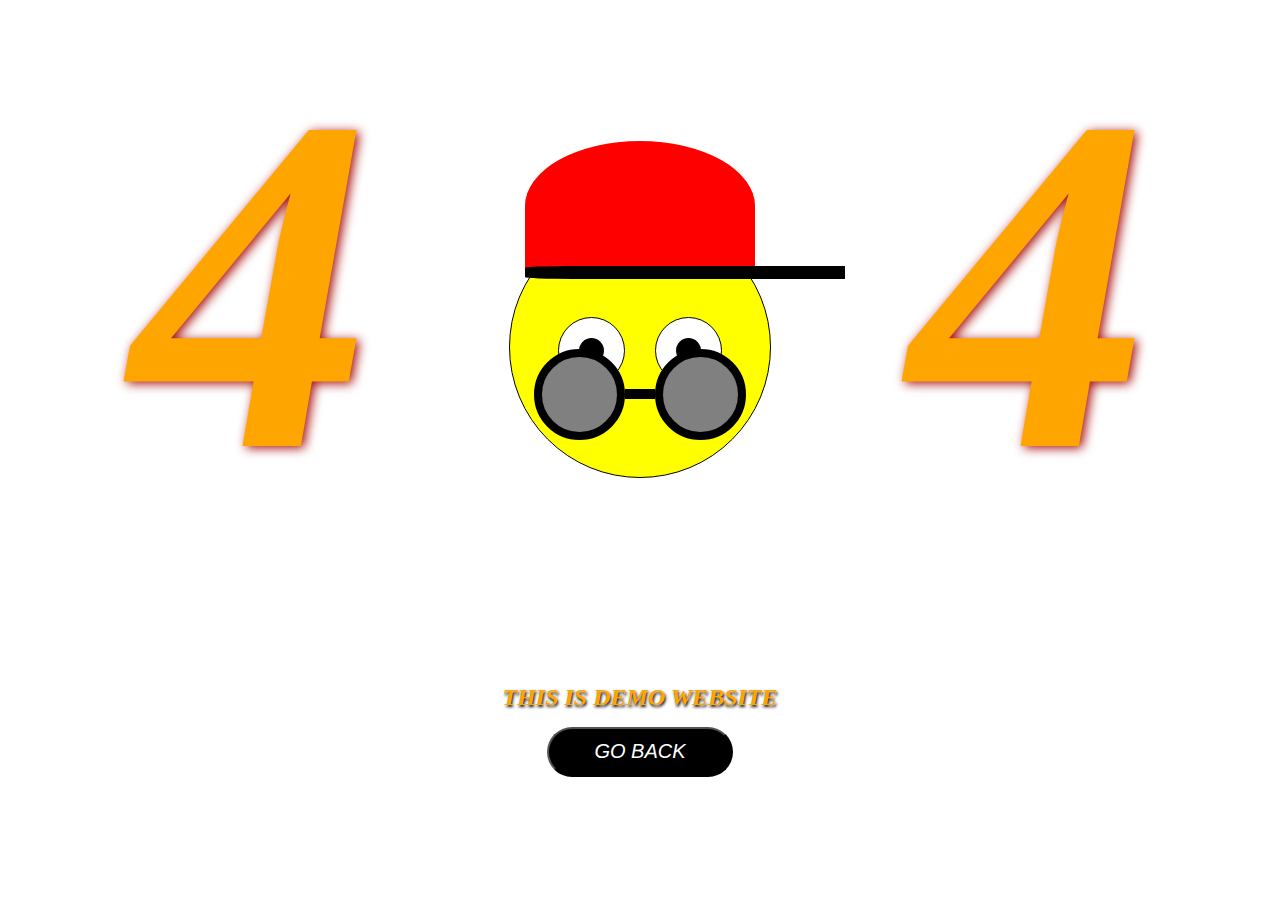
<file: contacts/index.html>
<html doctype!>
<html>
<head>
	<meta charset="utf-8">
	<meta http-equiv="X-UA-Compatible" content="EI=egde">
	<meta name="viewport" content="width=device-width, initial-scale=1">
<title>DEMO</title>
<style>
	
section {
	height : 100vh;
	width : 100%;
	display :flex;
	flex-direction :column;
}
aside {
	display :flex;
	flex-direction :column;
	max-height : 390px;
	max-width : 390px;
	/* margin : 20px auto; */
}
h1 {
    font-size: 24px;
    font-weight: 700;
    color: orange;
    font-style: italic;
    text-align: center;
    text-shadow: 1px 2px 3px black;
}
.face {
	margin :-63px auto 0px auto;
	height : 260px ;
	width : 260px ;
	border : 1px solid black;
	border-radius : 50%;
	display : flex;
	flex-direction :column;
	background-color :yellow;
	z-index : -15;
}
.eyes {
	display : flex;
	margin :85px auto 0px auto;
}
.marbles {
	width : 65px;
	height : 65px;
	margin : 15px;
	background-color :white;
	border-radius : 50%;
	border : 1px solid black;
	display : flex;
}
.glasses {
	display :flex;
	margin : -55px auto 0px auto;
}
.stroke {
	height : 10px;
	background-color : black;
	width : 30px;
	margin : 45px auto 0px auto;
}
.glasseye {
	width : 75px;
	height : 75px;
	margin :5px 0px;
	background-color :white;
	border-radius : 50%;
	border : 8px solid black;
	background-color :grey;
	display : flex;
}
.dot {
	width : 25px;
	height : 25px;
	border-radius : 50%;
	animation : rolleyes 2s infinite  ;
	margin :auto;
	background-color :black;
}
.cap {
	width : 230px;
	height : 130px;
	border-radius : 75% 75% 0px 0px;
	margin : 50px auto 0px auto ;
	background-color : red;
}
.capbottom{
	margin : -5px 18px 0px 16%;
	height : 13px;
	width : 320px;
	border-radius : 15% 0px 0px 15%;
	background-color :black;
}
button {
    transition: all 0.5s ease;
    width: 186px;
    height: 50px;
    border-radius: 50px;
    color: white;
    background-color: black;
    cursor: pointer;
    font-size: 20px;
    font-style: oblique;
}
.container {
    width: 100%;
    display: flex;
    justify-content: center;
    align-items: center;
}
h3 {
    font-size: 480px;
    margin: 0px 100px;
    font-style: italic;
    text-shadow: 3px 2px 11px #a50a0a;
    color: orange;
}
#text {
    height: 36vh;
    width: 100%;
    display: flex;
    justify-content: center;
    align-items: center;
    flex-direction: column;
}
@keyframes rolleyes {
	0% {
		transform : translateX(-90%);
	}
	50% {
		transform : translateX(90%);
	}
	100% {
		transform : translateX(-90%);
	}
}
@media(max-width : 905px){
	h3 {
    	margin: 0px 10px;
		font-size: 300px;
	}
}
@media(max-width : 585px){
    .emoji {
		height: 302px;
		width: 260px;
	}
    .cap {
		width: 223px;
		height: 118px;
		margin: 20px auto 0px auto;
	}
	.capbottom {
		margin: -2px 18px 0px 7%;
	}
	.glasseye {
		width: 64px;
		height: 55px;
		margin: -8px 0px;
	}
	.stroke {
		margin: 21px auto 0px auto;
	}
	h3 {
    	display: none;
	}
	h1 {
		font-size: 24px;
		font-weight: 700;
	}
}
</style>
</head>
<body>

<section >
<div class="container">
	<h3>4</h3>
	<aside class="emoji">
		<div class="cap"></div>
		<div class="capbottom"></div>
		<div class="face">
			<div class="eyes">
				<div class="marbles">
					<div class="dot"></div>
				</div>
				<div class="marbles">
					<div class="dot"></div>
				</div>
			</div>
			<div class="glasses">	
				<div class="glasseye"></div>
					<div class="stroke"></div>
				<div class="glasseye"></div>
			</div>
		</div>
	</aside>
	<h3>4</h3>
</div>
<article id="text">
    <h1>THIS IS DEMO WEBSITE</h1>
    <button onclick="goBack()">GO BACK</button>
</article>
</section>

<script>
const goBack = () => window.history.back();
</script>
</body>
</html>
</file>
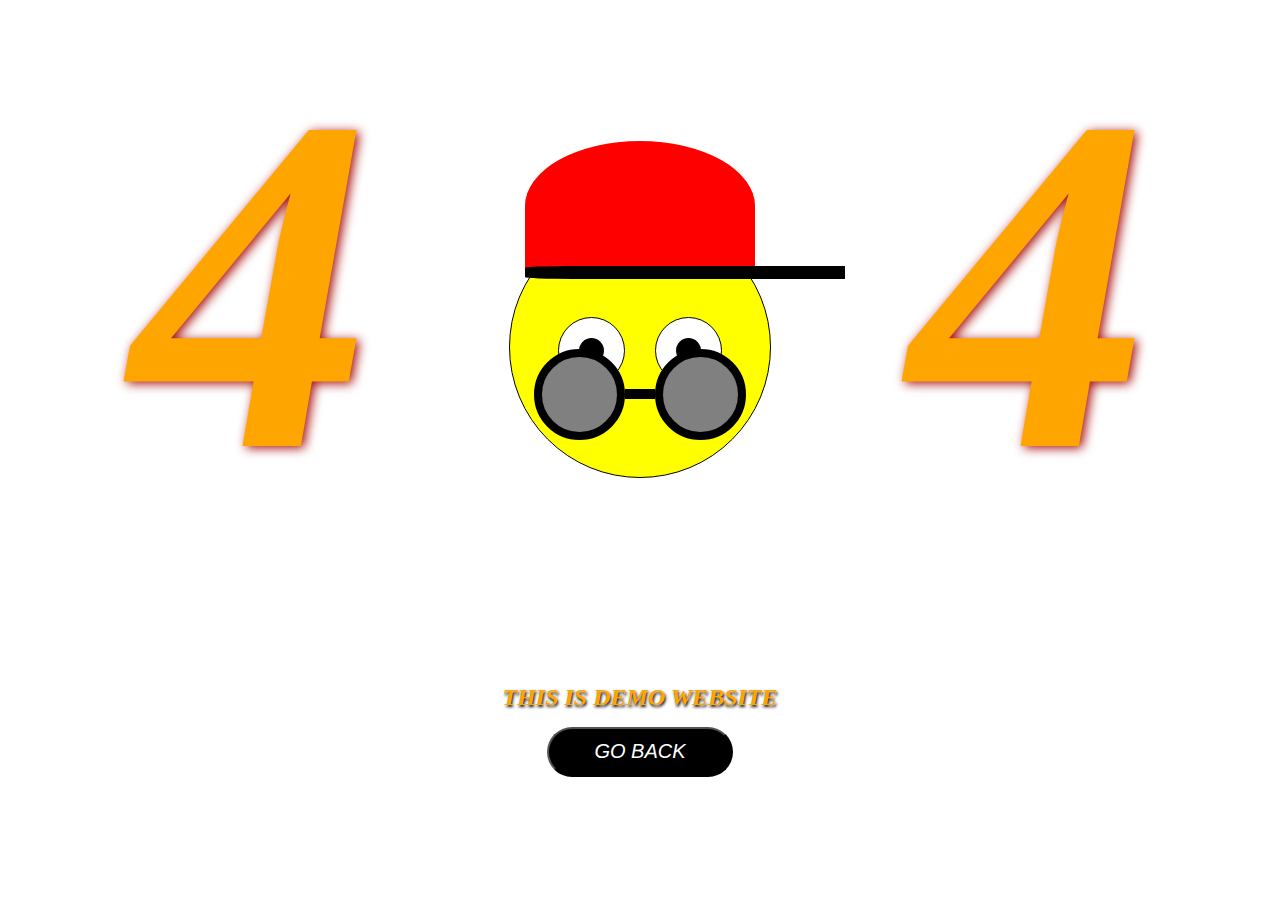
<file: services/index.html>
<html doctype!>
<html>
<head>
	<meta charset="utf-8">
	<meta http-equiv="X-UA-Compatible" content="EI=egde">
	<meta name="viewport" content="width=device-width, initial-scale=1">
<title>EMOJIIIIIIII</title>
<style>
	
section {
	height : 100vh;
	width : 100%;
	display :flex;
	flex-direction :column;
}
aside {
	display :flex;
	flex-direction :column;
	max-height : 390px;
	max-width : 390px;
	/* margin : 20px auto; */
}
h1 {
    font-size: 24px;
    font-weight: 700;
    color: orange;
    font-style: italic;
    text-align: center;
    text-shadow: 1px 2px 3px black;
}
.face {
	margin :-63px auto 0px auto;
	height : 260px ;
	width : 260px ;
	border : 1px solid black;
	border-radius : 50%;
	display : flex;
	flex-direction :column;
	background-color :yellow;
	z-index : -15;
}
.eyes {
	display : flex;
	margin :85px auto 0px auto;
}
.marbles {
	width : 65px;
	height : 65px;
	margin : 15px;
	background-color :white;
	border-radius : 50%;
	border : 1px solid black;
	display : flex;
}
.glasses {
	display :flex;
	margin : -55px auto 0px auto;
}
.stroke {
	height : 10px;
	background-color : black;
	width : 30px;
	margin : 45px auto 0px auto;
}
.glasseye {
	width : 75px;
	height : 75px;
	margin :5px 0px;
	background-color :white;
	border-radius : 50%;
	border : 8px solid black;
	background-color :grey;
	display : flex;
}
.dot {
	width : 25px;
	height : 25px;
	border-radius : 50%;
	animation : rolleyes 2s infinite  ;
	margin :auto;
	background-color :black;
}
.cap {
	width : 230px;
	height : 130px;
	border-radius : 75% 75% 0px 0px;
	margin : 50px auto 0px auto ;
	background-color : red;
}
.capbottom{
	margin : -5px 18px 0px 16%;
	height : 13px;
	width : 320px;
	border-radius : 15% 0px 0px 15%;
	background-color :black;
}
button {
    transition: all 0.5s ease;
    width: 186px;
    height: 50px;
    border-radius: 50px;
    color: white;
    background-color: black;
    cursor: pointer;
    font-size: 20px;
    font-style: oblique;
}
.container {
    width: 100%;
    display: flex;
    justify-content: center;
    align-items: center;
}
h3 {
    font-size: 480px;
    margin: 0px 100px;
    font-style: italic;
    text-shadow: 3px 2px 11px #a50a0a;
    color: orange;
}
#text {
    height: 36vh;
    width: 100%;
    display: flex;
    justify-content: center;
    align-items: center;
    flex-direction: column;
}
@keyframes rolleyes {
	0% {
		transform : translateX(-90%);
	}
	50% {
		transform : translateX(90%);
	}
	100% {
		transform : translateX(-90%);
	}
}
@media(max-width : 905px){
	h3 {
    	margin: 0px 10px;
		font-size: 300px;
	}
}
@media(max-width : 585px){
    .emoji {
		height: 302px;
		width: 260px;
	}
    .cap {
		width: 223px;
		height: 118px;
		margin: 20px auto 0px auto;
	}
	.capbottom {
		margin: -2px 18px 0px 7%;
	}
	.glasseye {
		width: 64px;
		height: 55px;
		margin: -8px 0px;
	}
	.stroke {
		margin: 21px auto 0px auto;
	}
	h3 {
    	display: none;
	}
	h1 {
		font-size: 24px;
		font-weight: 700;
	}
}
</style>
</head>
<body>

<section >
<div class="container">
	<h3>4</h3>
	<aside class="emoji">
		<div class="cap"></div>
		<div class="capbottom"></div>
		<div class="face">
			<div class="eyes">
				<div class="marbles">
					<div class="dot"></div>
				</div>
				<div class="marbles">
					<div class="dot"></div>
				</div>
			</div>
			<div class="glasses">	
				<div class="glasseye"></div>
					<div class="stroke"></div>
				<div class="glasseye"></div>
			</div>
		</div>
	</aside>
	<h3>4</h3>
</div>
<article id="text">
    <h1>THIS IS DEMO WEBSITE</h1>
    <button onclick="goBack()">GO BACK</button>
</article>
</section>

<script>
const goBack = () => window.history.back();
</script>
</body>
</html>
</file>
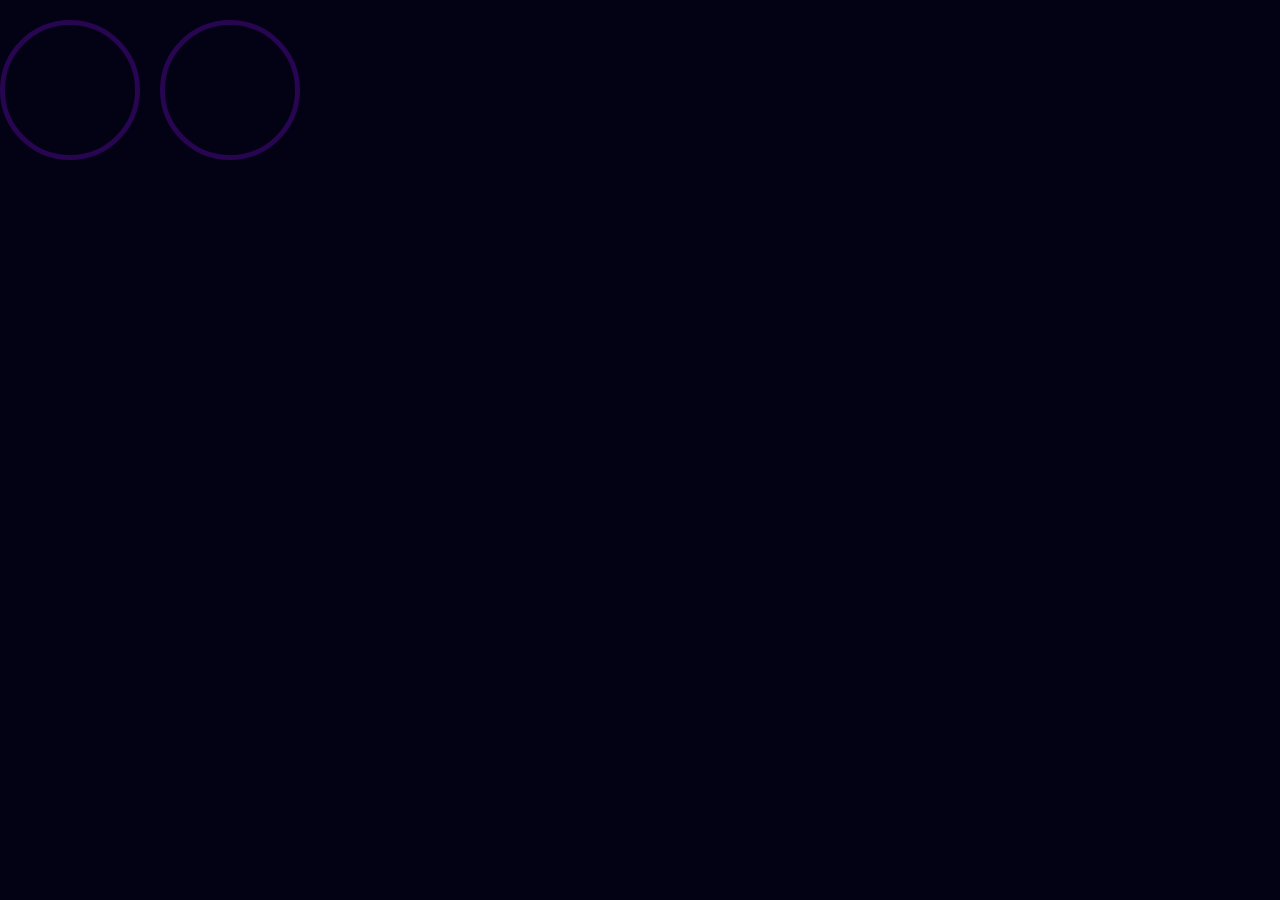
<file: home/ben.html>
<!DOCTYPE html>
<html>
<head>
  <link rel="stylesheet" href="../embeded/css/style.css">
</head>
<body>
<main class="dark">
    <div class="bene">
        <div class="lences"></div>
        <div class="lences"></div>
    </div>
</main>
<body>
</html>
</file>
<file: embeded/css/modals.css>
/*========================
	MODAL
=========================*/

#notice-modal .modal-content, #mail-modal .modal-content {
    border: 10px solid #E9A7A7;
    padding: 0.5%;
}

#notice-modal .modal-header, #mail-modal .modal-header {
    display: flex;
    flex-direction: column;
    height: 18vh;
	  color : white;
    background-color: black;
}

#notice-modal .modal-body, #mail-modal .modal-body {
    text-align: center;
    font-size: 24px;
    font-style: italic;
}

#notice-modal .modal-footer, #mail-modal .modal-footer {
    background-color: black;
}
.modal-open .modal {
	background-color: #cf67678f;
}
.modal-body form input,
.modal-body form textarea {
	border : 7px solid #ff80004f !important;
}
.modal-body form input {
	min-height : 48px;
}
.modal-header .close,
.modal-footer button {
	width : 100px;
	height : 40px ;
	line-height : 0px;
	text-align :center;
	color : white;
	font-weight : 900!important;
	border : 3px solid red;
}
.modal-header .close {
	position : absolute ;
	top : 30px;
	right : 30px;
	color : black !important;
	background-color : white !important;
}
.modal form button {
	width : 180px;
	height : 40px;
	border-radius : 8px;
	text-align :center;
}
.modal-header .close,
.modal form button,
.modal-footer button {
	transition : all 0.6s ease-in-out;
	outline : none;
}
#function-modal h2 {
    text-align: center;
    text-shadow: 2px 3px 3px orange;
}
#function-modal h3 {
    text-decoration: underline;
    text-decoration-thickness: 5px;
    font-style: italic;
	text-align: center;
    font-size: 42px;
    color: #f39f04;
    text-shadow: 2px 2px 3px #795548;
} 
#function-modal .modal-body,
#function-modal .close {
	background-color: black ;
}
#function-modal button  {
	background-color: black !important;
	color : orange !important;
	transition: all 0.6s ease-in-out;
 }
#function-modal span {
	font-family: 'Roboto Slab', serif;
	font-weight: 800;
	font-size: 92px;
    font-style: italic;
	text-align: center;
}
#function-modal .four {
	color : #c08850 ;
}
#function-modal .zero {
	color : #0d0d0d ;
}
#function-modal  .modal-header {
	height: 18vh !important;
}
#function-modal button:hover  {
	background-color: rgb(241, 119, 13) !important;
	color : rgb(255, 255, 255) !important;
	letter-spacing: 1.2px !important;
	font-weight: 700 !important;
 }
</file>
<file: embeded/css/style.css>
@import url('https://fonts.googleapis.com/css2?family=Assistant:wght@600&family=Dancing+Script:wght@700&family=Oswald:wght@500&family=Playfair+Display:ital,wght@1,500&family=Roboto+Slab&family=Roboto:ital,wght@1,300&display=swap');
@import url('https://fonts.googleapis.com/css2?family=Roboto+Condensed:wght@300&family=Space+Mono:wght@700&display=swap');

* {
 padding : 0px;
 margin: 0px;
 box-sizing: border-box;
}

.flexy-col,
.flex-cen,
.flex-col,
.flexy {
    display : flex;
}

flexy,
.flexy-col {
    align-items: center;
    justify-content: center;
}
.flexy-col,
.flex-col {
    flex-direction: column;
}

.flex-cen,
.flex-col {
    justify-content: space-around;
    align-items: center;
}
.overlay {
    position: absolute;
    top : 50%;
    left : 50%;
    transform : translate(-50%,-50%);
    z-index : 500;
}
h3 {
    margin : 30px auto;
}
.container {
    margin: auto;
}
button {
    transition: all 0.6s ease-in-out;
    cursor : pointer;
    width: 100px;
}
.show {
    display: block;
}
main {
    position: relative;
}
/* p {
    font-family: 'Roboto Condensed', sans-serif;
    font-family: 'Space Mono', monospace;
} */
/*===============================
    HEADERS
=================================*/
header {
    padding: 0px 2%;
    background-color: #030214;
    align-items: center;
}
#nav-icons {
    width : 150px;
}
nav {
    display: flex;
    justify-content: space-between;
    width: 100%;
    height: 100%;
    min-height: 10vh;
    align-items: center;
    overflow-x: hidden;
}
nav ul {
    width : 300px;
    list-style: none;
    align-items: center;
    height: 100%;
}
#nav-icons img {
    width: 31px;
    height: 31px;
    cursor: pointer;
    transition: all 0.5s ease;
}
header .logo {
    width : 50px;
}

header nav a {
    color :#ffaf60 !important;
}
/*===============================
    CAROUSELS
=================================*/
#hero-caro .carousel-inner,
#hero-caro .carousel-item  {
    height: 100vh !important;
}
.carousel-control-next, .carousel-control-prev {
    cursor: pointer;
    width: 70px;
    height: 58px;
    border-radius: 35px;
    font-size: 23px;
    font-weight: 700;
    background-color: rgb(237, 142, 0) !important;
    color: white;
    position: absolute !important;
    margin : 0px 10px !important;
    top: 50% !important;
    transform: translateY(-50%);
    border: 3px solid #030214;
    border-radius : 0px 0px 5px 5px !important
}

/*===============================
    Hero
=================================*/
#hero-caro{
    height : 100vh;
    width : 100%;
    display: flex;
}
#hero-caro .overlay {
    max-width: 800px;
    font-weight: 800;
    align-items: flex-start;
    justify-content: space-around;
    /* background-color: rgba(220, 68, 33, 0.706); */
}
#hero-caro .overlay h3 {
    font-style: italic;
    font-size: 82px;
    font-weight: 700;
    text-align: left;
    margin-left: 0px;
    font-family: 'Playfair Display', serif;
}
#hero-caro .overlay p {
    font-style: italic;
    font-size: 20px;
    font-weight: 700;
    padding: 1%;
    background-color: #0302144d;
}
#hero-caro .carousel-item:nth-child(2) .overlay {
    color: #ffffff;
    text-shadow: 2px 4px 9px rgb(255 200 79);
}
#hero-caro .carousel-item:nth-child(1) .overlay {
    color: rgb(183 117 25);
    text-shadow: 2px 2px 1px rgb(214 214 191);
}
#hero-caro .carousel-item:nth-child(3) .overlay {
    color: white;
    text-shadow: 4px 3px 6px rgba(220, 68, 33, 0.706);
}
#hero-caro .carousel-item .overlay  a {
    width : 100% !important;
    display:  flex;
    justify-content: center;
}
#hero-caro .hero-func {
    cursor: pointer;
    width: 175px;
    height: 71px;
    border-radius: 35px;
    font-size: 23px;
    font-weight: 700;
    background: #030214;
    color: white;
    margin: 20px 0px;
}
#hamburger {
    display: none;
    width: 60px;
    height: 46px;
    border: 3px solid white;
    justify-content: space-around;
    align-items: center;
    flex-direction: column;
    background: white;
    cursor: pointer;
}
#hamburger .lines {
    height: 9px;
    background-color: black;
    width: 56px;
    transition: all 0.8s ease-in-out;
}
/* #hamburger #line1 {
    transform: rotate(36deg) translate(9px, 12px);
}
#hamburger #line2 {
    transform: translate(200%);
}
#hamburger #line3 {
    transform: rotate(-33deg) translate(5px, -12px);
} */
/*===============================
    IMAGES
=================================*/
#about {
    min-height: 100vh;
    padding: 2% 0px;
    background-color: #ededed;
}
#about aside {
    height: 450px;
    align-items: center;
}
#about .heading {
    height: 11vh;

}
#about .heading .welcome, #about .heading h4 {
    line-height: 10px;
    color: #ed5dba;
    font-size: 165%;
    font-weight: 700;
    font-family: 'Oswald';
}
#about .detail {
    font-size: 18px;
    color: #252525c4;
    font-family: 'Playfair Display', serif;
}
#about .content aside div:nth-child(1) {
    height: 350px;
}
#about .content aside .flex-col{
    text-align: left;
    align-items: flex-start;
    padding-left: 15px;
}
#about button {
    width: 156px;
    height: 58px;
    border-radius: 35px;
    background-color: #ff318a;
    color: white;
    font-size: 20px;
    font-weight: 700;
    border: none;
    box-shadow: 1px 1px 5px 3px black;
}
#move-up img {
    width: 100%;
    height: 100%;
    border-radius: 50%;
    border: 5px solid rgb(252, 33, 132);
}
/*===============================
    INTRO
=================================*/
#footer-contacts {
    min-height: 120vh;
    padding: 3% 0px;
}
#footer-contacts .row article:nth-child(2) {
    justify-content: flex-end;
}
#footer-contacts .row article:nth-child(2) aside {
    display: flex;
    justify-content: center;
    align-items: center;
    flex-direction: column;
}
#footer-contacts  article:nth-child(1) aside {
    width: 100%;
    /* background: orange; */
    padding: 2%;
    color: #030214;
}
textarea {
    width: 100%;
    min-height: 16vh;
}
#footer-contacts #details .flex-col {
    align-items: flex-start;
    width: 60%;
}
#footer-contacts #details .flex-cen {
    justify-content: space-around;
    align-items: flex-start;
    border-bottom: 3px solid ;
    margin-bottom: 11px;
}
#footer-contacts label {
    font-size: 32px;
    font-weight: 300;
    font-style: italic;
    font-family: 'Oswald';
}
#footer-contacts  button {
    width: 156px;
    height: 58px;
    border-radius: 35px;
    background-color: #ff318a;
    color: white;
    font-size: 20px;
    font-weight: 700;
    border: none;
    box-shadow: 1px 1px 5px 3px black;
}
/*===============================
    INTRO
=================================*/
#intro {
    min-height: 100vh;
    display: flex;
    justify-content: center;
    align-items: center;
    padding: 3% 0px;
    text-align: center;
    margin-bottom: 20px;
}
#intro h2 {
    margin: 20px auto 50px auto;
    text-decoration: underline;
    text-decoration-color: #ff89bf;
    text-decoration-thickness: 3px;
    font-size: 5rem;
    color: #ff89bf;
    font-style: oblique;
    text-shadow: 3px 5px 4px rgb(0 0 0);
    font-family: Roboto;
    font-weight: 900;
}
#intro article {
    margin-top : 30px;
}

#intro h5 {
    margin : 20px auto 30px auto;
    text-decoration: underline;
    text-decoration-color: #c3743b;
    text-decoration-thickness: 3px;
    font-size: 2.5rem;
    color :#c3743b;
    font-style: oblique;
    text-shadow: 3px 2px 4px rgb(219, 205, 5);
}
#intro p {
    font-size: 17px;
    font-weight: 700;
    color: #252525;
    text-align: center;
    font-family: serif;
    letter-spacing: 0.8px;
}
/*===============================
    OFFERS
=================================*/
#offers {
    min-height : 100vh;
    text-align: center;
    display : none; 
    /* ============================================================================= */
}
#offers .ovals {
    height: 430px;
    border-radius: 70px;
    border: 5px solid red;
    width: 280px;
    margin : 0px auto;
}
/*===============================
    WHY CHOOSE US
=================================*/
#why-choose-us {
    min-height: 100vh;
    padding: 3% 0px;
}
#why-choose-us .ovals {
    height: 430px;
    border-radius: 70px;
    border: 5px solid red;
    width: 280px;
    margin : 0px auto;
}
#why-choose-us .column {
    margin-bottom: 20px;
    transition : all 0.5s ease-in-out;
}
#why-choose-us .filters {
    width: 100%;
    justify-content: space-evenly;
    align-items: center;
    height: 57px;
    margin-bottom: 10px;
    background: #030214;
    color: #e3519f;
    padding-top: 15px;
}
#why-choose-us .filters p {
    font-weight: 700;
    font-style: italic;
    cursor: pointer;
    transition: all 0.5s ease-in;
}
#why-choose-us .filters p.active {
    text-decoration: underline;
    color: #ffffff;
}
/*===============================
    IMAGES
=================================*/
.social-icons img {
    display : block;
    width : 80px;
    height: 80px;
    border-radius: 50%;
    border : 3px solid rgb(241, 115, 37);
    background-color: #40c351;
    cursor:pointer;
    margin: 0px 20px;
}
#hero-caro img {
    height : 100%;
    background-color: black;
    position: relative;
}
#about img {
    width: 100%;
}
#intro img {
    width : 100%;
    height : 300px;
    border-radius: 8% ;
    border-top: #f49857cc 7px solid;
}
#testimonials img {
    display : none;
}

#footer-contacts #details img {
    width : 80px;
    height: 70px;
}
/*===============================
TESTIMONIALS
=================================*/
#reviews {
    min-height: 100vh;
    background: url('../../assets/others/background.jpg');
    width: 100%;
    background-size: cover;
    background-color: #ff5722ba;
    background-blend-mode: multiply;
    padding-bottom: 5%;
}
#testimonials {
    height: 65vh;
    background-color: #ffffff2b;
    padding: 2%;
    color: white;
    font-weight: 700;
    color: black;
    font-size: 19px;
    box-shadow: 5px 3px 15px black;
}
#testimonials aside {
    overflow: hidden !important;
}
/* #testimonials .carousel-indicators {
    height : 50px !important;
    width : 50px !important;
    border-radius: 50px !important;
} */
#caro1 article:nth-child(1) {
    background: url('../../assets/testimonials/sophia.jpg') no-repeat;
    background-position: 0px center;
    background-size: cover;
    height: 50vh;
    position: relative;
}
#caro1 article:nth-child(1) aside {
    background: url('../../assets/testimonials/sophia.jpg') no-repeat;
    background-position: 0px center;
    background-size: cover;
    height: 96%;
    width: 37%;
    z-index: 1000;
    position: absolute;
    filter: blur(0px);
}
#caro2 article:nth-child(1) {
    background: url('../../assets/testimonials/goerge.jpg') no-repeat;
    background-position: 0px center;
    background-size: cover;
    height: 50vh;
    position: relative;
}
#caro2 article:nth-child(1) aside {
    background: url('../../assets/testimonials/goerge.jpg') no-repeat;
    background-position: 0px center;
    background-size: cover;
    height: 96%;
    width: 37%;
    z-index: 1000;
    position: absolute;
    filter: blur(0px);
}
#caro3 article:nth-child(1) {
    background: url('../../assets/testimonials/amelia.jpg') no-repeat;
    background-position: 0px center;
    background-size: cover;
    height: 50vh;
    position: relative;
}
#caro3 article:nth-child(1) aside {
    background: url('../../assets/testimonials/amelia.jpg') no-repeat;
    background-position: 0px center;
    background-size: cover;
    height: 96%;
    width: 37%;
    z-index: 1000;
    position: absolute;
    filter: blur(0px);
}
#caro4 article:nth-child(1) {
    background: url('../../assets/testimonials/dineo.jpg') no-repeat;
    background-position: 0px center;
    background-size: cover;
    height: 50vh;
    position: relative;
}
#caro4 article:nth-child(1) aside {
    background: url('../../assets/testimonials/dineo.jpg') no-repeat;
    background-position: 0px center;
    background-size: cover;
    height: 96%;
    width: 37%;
    z-index: 1000;
    position: absolute;
    filter: blur(0px);
}
#testimonials article:nth-child(2) aside {
    align-items: flex-start;
    justify-content: space-evenly;
    height: 100%;
    padding-left: 2%;
}
#reviews .carousel-indicators [data-bs-target] {
    background-color: #000;
    width: 50px;
    height: 50px;
    border-radius: 50%;
    margin-top: 25px !important;
    transform: translateY(50px);
}
#reviews .carousel-indicators {
    transform : translateY(50px);
}
#reviews p, #reviews h4 {
    background-color: #000000c7;
    color: white;
    padding: 9px;
    border-radius: 0px 15px 15px 0px;
    font-family: 'Oswald';
    letter-spacing: 3px;
    font-size: 18px;
    font-weight: 300;
}
#reviews h4 {
    font-size: 32px;
}
#reviews .heading {
    line-height: 10px;
    color: white;
    height: 100px;
    text-align: center;
    display: flex;
    flex-direction: column;
    align-items: center;
    justify-content: center;
    font-family: Assistant;
}
#reviews .heading h3 {
    margin: 0px;
}
#move-up {
    width: 60px;
    height: 60px;
    z-index: 1000;
    position: absolute;
    bottom: 50px;
    display: flex;
    align-items: center;
    justify-content: center;
    right: 20px;
    transition: all 0.5s ease-in;
    transform : rotate(180deg);
}
/* ============================= TESTIMONIALS ================================== */
/* =============================  IMAGES ================================== */
#section-divider  {
    margin : 60px 0px 40px 0px;
}
#section-divider  article {
    min-height: 200px;
    background-color: #0b0016;
    border-radius: 90px;
    box-shadow: 1px 2px 3px black;
    color: pink;
    font-weight: 700;
    font-family: 'Assistant';
    font-style: italic;
    display: flex;
}
#section-divider article aside {
    width: 100%;
    align-items: center;
    justify-content: space-between;
    padding: 0px 40px;
    margin: auto;
    flex-wrap: wrap;
}
#section-divider article aside h3 {
    text-align: left !important;
    margin : 0px !important;
}
#section-divider  .numbers ,
.clickme {
    font-size: 32px;
    margin-top: 15px;
    text-decoration: underline;
}
.clickme {
    animation: click-me 1s ease infinite;
    cursor: pointer;
    transition: all 0.3s ease;
}
@keyframes click-me {
    0%{
        text-decoration: underline;
        text-decoration-color: #e3519f;
        text-decoration-thickness: 0px;
        color :  #ff0080;
    }
    50%{
        text-decoration: underline;
        text-decoration-color: #e3519f;
        text-decoration-thickness: 3px;
        color :  #ea00ff;
    }
    100%{
        text-decoration: underline;
        text-decoration-color: #030214;
        text-decoration-thickness: 1px;
        color : #030214;
    }
}
/*===============================
    FOOTER
=================================*/
footer {
    min-height: 40vh;
    background-color: #ff89bf ;
    color: white;
    text-align: center;
    padding : 20px 0px 10px 0px;
}
footer ul {
    flex-direction: column;
    list-style: none;
    width: 100%;
    height: 137px;
    text-align: center;
    font-size: 22px;
    font-style: italic;
    transform: translateX(-14px);
}
footer ul li a {
    color : #f0f0f0;
    text-decoration: none;
}
footer .flexy {
    background-color: #030214;
    color: white;
    min-height: 10vh;
    text-align: center;
    display: flex;
    justify-content: center;
    align-items: center;
    font-size: 18px;
    font-style: italic;
    padding-top: 13px;
}
footer article aside {
    padding : 10px 0px;
}
footer .flexy a {
    color: #c3743b;
}
/*===============================
    HOVER FOCUS ACTIVE VISITED
=================================*/
#why-choose-us .filters p:hover {
    text-decoration: underline;
    border-left-color: orange;
    color : white;
    font-weight: 800;
}
#move-up:hover {
    transform: scale(1.2) rotate(0deg);
    border-color: white;
}
#footer-contacts  button:hover ,
#about button:hover  {
    background-color: #030214;
    letter-spacing : 1.3px;
    font-weight: 700;
    color : white;
    z-index: 0px;
    box-shadow: none;
}
.clickme:hover {
    animation-play-state: paused;
    color :white !important;
}
/*===============================
   EMBEDED JAVASCRIPT CLASSNAMES
=================================*/
.force-show {
    display : flex !important;
}
.force-hide {
    display : none !important;
}
.hide-gallery {  
    animation : hide-gall 1s ease-in !important;
    animation-fill-mode: forwards;
}
@keyframes hide-gall {
    0%{
        opacity: 0.7;
    }50% {
        opacity: 0.3;
    }100%{
        opacity: 0;
    }
}
.show-slow {
    animation : hide-gall 1s ease-in !important;
    animation-fill-mode: forwards;
    display: flex !important;
}
@keyframes hide-gall {
    0%{
        opacity: 0.3;
    }50% {
        opacity: 0.7;
    }100%{
        opacity: 1;
    }
}
.bene {
    width : 300px;
    height: 180px;
    display :flex;
    justify-content: space-between;
    align-items: center;
}
.lences {
    width : 140px;
    height: 140px;
    border-radius : 50%;
    border : 5px solid rgb(39, 5, 81);
}
.dark {
    height: 100vh;
    width : 100%;
    background-color:#030214;
}
</file>
<file: embeded/css/resposive.css>
@media(max-width : 890px){
    #reviews .carousel-indicators {
        transform: translateY(3px);
    }
    #reviews p, #reviews h4 {
        font-size: 14px;
    }
}
@media(max-width : 790px){
    #caro1 article:nth-child(1),
    #caro2 article:nth-child(1),
    #caro3 article:nth-child(1),
    #caro4 article:nth-child(1) {
        height: 140px;
        width: 113px;
        border-radius: 50%;
        margin: 10px auto;
    }
    #caro1 article:nth-child(1) aside ,
    #caro2 article:nth-child(1) aside ,
    #caro4 article:nth-child(1) aside ,
    #caro3 article:nth-child(1) aside {
        display: none;
    }
     #testimonials {
        height: 100vh;
    }
    #reviews p, #reviews h4 {
        font-size: 15px;
    }
    #reviews .carousel-indicators {
        transform: translateY(-76px);
    }
    #footer-contacts .row article:nth-child(2) {
        justify-content: flex-start;
        margin-top: 25px;
        padding-top: 4%;
      
    }
    #footer-contacts  article:nth-child(2) aside {
        width : 100%;
    }
   
}

@media(max-width : 600px){
    #hamburger {
        display: flex;
    }
    .links {
        display: none;
        position: absolute;
        top: 54px;
        left: 0px;
        background: black;
        color: white;
        z-index: 100;
        width: 100%;
        flex-direction: column;
        height: 90vh;
        font-size: 42px;
        font-weight: 700;
        font-family: 'Assistant';
        font-style: italic;
        text-decoration: underline;
        text-decoration-color: brown;
        text-decoration-thickness: 12px;
        opacity: 0px;
    }
}

@media(max-width : 585px){
    #hero-caro .overlay h3 {
        line-height: 47px;
    }
    #about article aside .row {
        display: flex !important;
        flex-wrap: wrap !important;
        flex-direction: row !important;
    }
    #about article aside .row div {
        width : 50% !important;
    } 
    .emoji {
        height : 260px;
        width : 260px;
    }
    .cap {
        width: 184px;
        height: 104px;
        margin: 20px auto 0px auto;
    }
    #why-choose-us .filters p {
        padding-left : 8px;
        border-left : 2px solid white;
    }
    #why-choose-us .filters p:nth-child(1) {
        padding-left : 8px;
        border : none;
    }
    #about aside {
        height: 450px;
        justify-content: center;
        align-items: center;
    }
}
@media(max-width : 455px){
    #hero-caro {
        height: 92vh !important;
    }
    #hero-caro .carousel-inner, #hero-caro .carousel-item {
        height: 90vh !important;
        text-align: center;
        padding-bottom: 38px;
    }
    #hero-caro .overlay h3 {
        text-align: center;
    }
    #intro h2 {
        margin: 20px auto;
        font-size: 4.5rem;
        line-height: 36px;
    }
    #intro h5 {
        margin: 20px auto;
        font-size: 4rem;
        font-style: italic;
    }
    #intro p {
        font-size: 18px;
        text-align: left;
        padding-left: 5px;
    }
    footer aside .social-icons {
        width : 100%;
        justify-content: space-between;
    }
    footer article h4 {
        display : none;
    }
    h5 {
        text-align: left !important;
    }
    #about .content aside {
        min-height: 476px;
        margin-top: -41px;
        margin-bottom: 20px;
    }
    #about .content aside div:nth-child(1) {
        height: 430px;
        margin-bottom: 25px;
    }
}
</file>
